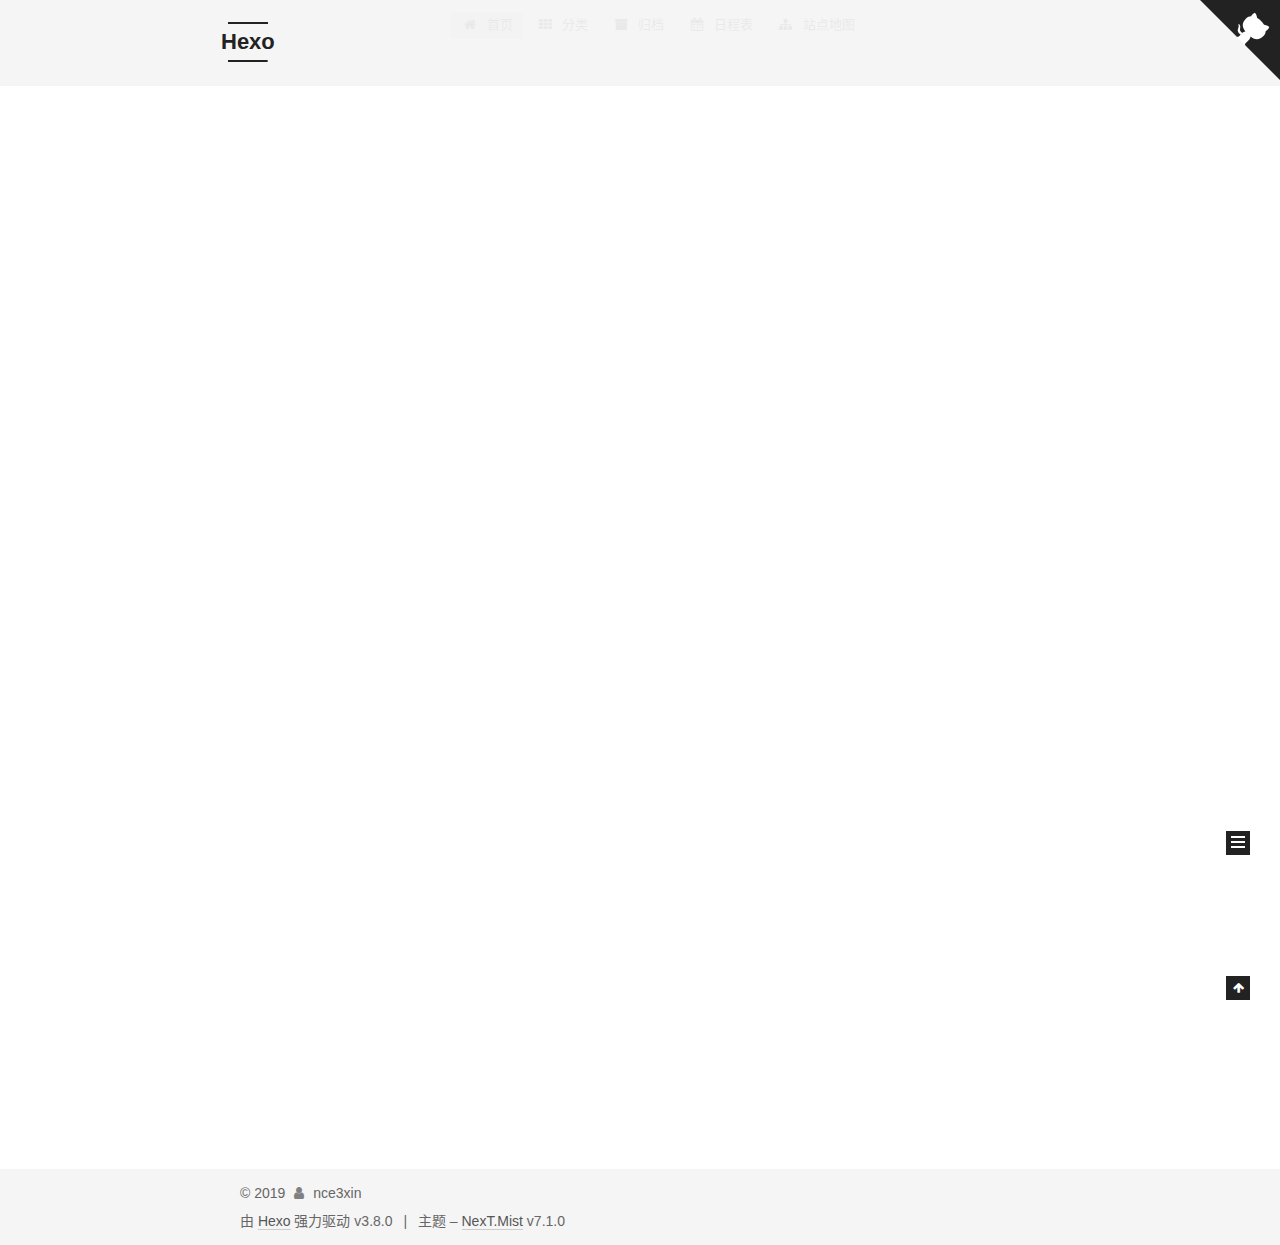
<file: index.html>
<!DOCTYPE html>












  


<html class="theme-next mist use-motion" lang="zh-CN">
<head><meta name="generator" content="Hexo 3.8.0">
  <meta charset="UTF-8">
<meta http-equiv="X-UA-Compatible" content="IE=edge">
<meta name="viewport" content="width=device-width, initial-scale=1, maximum-scale=2">
<meta name="theme-color" content="#222">
























<link rel="stylesheet" href="/lib/font-awesome/css/font-awesome.min.css?v=4.6.2">

<link rel="stylesheet" href="/css/main.css?v=7.1.0">


  <link rel="apple-touch-icon" sizes="180x180" href="/images/apple-touch-icon-next.png?v=7.1.0">


  <link rel="icon" type="image/png" sizes="32x32" href="/images/favicon-32x32-next.png?v=7.1.0">


  <link rel="icon" type="image/png" sizes="16x16" href="/images/favicon-16x16-next.png?v=7.1.0">


  <link rel="mask-icon" href="/images/logo.svg?v=7.1.0" color="#222">







<script id="hexo.configurations">
  var NexT = window.NexT || {};
  var CONFIG = {
    root: '/',
    scheme: 'Mist',
    version: '7.1.0',
    sidebar: {"position":"left","display":"post","offset":12,"onmobile":false,"dimmer":false},
    back2top: true,
    back2top_sidebar: false,
    fancybox: false,
    fastclick: false,
    lazyload: false,
    tabs: true,
    motion: {"enable":true,"async":false,"transition":{"post_block":"fadeIn","post_header":"slideDownIn","post_body":"slideDownIn","coll_header":"slideLeftIn","sidebar":"slideUpIn"}},
    algolia: {
      applicationID: '',
      apiKey: '',
      indexName: '',
      hits: {"per_page":10},
      labels: {"input_placeholder":"Search for Posts","hits_empty":"We didn't find any results for the search: ${query}","hits_stats":"${hits} results found in ${time} ms"}
    }
  };
</script>


  




  <meta property="og:type" content="website">
<meta property="og:title" content="Hexo">
<meta property="og:url" content="http://yoursite.com/index.html">
<meta property="og:site_name" content="Hexo">
<meta property="og:locale" content="zh-CN">
<meta name="twitter:card" content="summary">
<meta name="twitter:title" content="Hexo">





  
  
  <link rel="canonical" href="http://yoursite.com/">



<script id="page.configurations">
  CONFIG.page = {
    sidebar: "",
  };
</script>

  <title>Hexo</title>
  












  <noscript>
  <style>
  .use-motion .motion-element,
  .use-motion .brand,
  .use-motion .menu-item,
  .sidebar-inner,
  .use-motion .post-block,
  .use-motion .pagination,
  .use-motion .comments,
  .use-motion .post-header,
  .use-motion .post-body,
  .use-motion .collection-title { opacity: initial; }

  .use-motion .logo,
  .use-motion .site-title,
  .use-motion .site-subtitle {
    opacity: initial;
    top: initial;
  }

  .use-motion .logo-line-before i { left: initial; }
  .use-motion .logo-line-after i { right: initial; }
  </style>
</noscript>

</head>

<body itemscope itemtype="http://schema.org/WebPage" lang="zh-CN">

  
  
    
  

  <div class="container sidebar-position-left 
  page-home">
    <div class="headband"></div>

    <header id="header" class="header" itemscope itemtype="http://schema.org/WPHeader">
      <div class="header-inner"><div class="site-brand-wrapper">
  <div class="site-meta">
    

    <div class="custom-logo-site-title">
      <a href="/" class="brand" rel="start">
        <span class="logo-line-before"><i></i></span>
        <span class="site-title">Hexo</span>
        <span class="logo-line-after"><i></i></span>
      </a>
    </div>
    
    
  </div>

  <div class="site-nav-toggle">
    <button aria-label="切换导航栏">
      <span class="btn-bar"></span>
      <span class="btn-bar"></span>
      <span class="btn-bar"></span>
    </button>
  </div>
</div>



<nav class="site-nav">
  
    <ul id="menu" class="menu">
      
        
        
        
          
          <li class="menu-item menu-item-home menu-item-active">

    
    
    
      
    

    

    <a href="/" rel="section"><i class="menu-item-icon fa fa-fw fa-home"></i> <br>首页</a>

  </li>
        
        
        
          
          <li class="menu-item menu-item-categories">

    
    
    
      
    

    

    <a href="/categories/" rel="section"><i class="menu-item-icon fa fa-fw fa-th"></i> <br>分类</a>

  </li>
        
        
        
          
          <li class="menu-item menu-item-archives">

    
    
    
      
    

    

    <a href="/archives/" rel="section"><i class="menu-item-icon fa fa-fw fa-archive"></i> <br>归档</a>

  </li>
        
        
        
          
          <li class="menu-item menu-item-schedule">

    
    
    
      
    

    

    <a href="/schedule/" rel="section"><i class="menu-item-icon fa fa-fw fa-calendar"></i> <br>日程表</a>

  </li>
        
        
        
          
          <li class="menu-item menu-item-sitemap">

    
    
    
      
    

    

    <a href="/sitemap.xml" rel="section"><i class="menu-item-icon fa fa-fw fa-sitemap"></i> <br>站点地图</a>

  </li>

      
      
    </ul>
  

  
    

  

  
</nav>



  



</div>
    </header>

    
  
  

  

  <a href="https://github.com/nce3xin" class="github-corner" title="Follow me on GitHub" aria-label="Follow me on GitHub" rel="noopener" target="_blank"><svg width="80" height="80" viewbox="0 0 250 250" aria-hidden="true"><path d="M0,0 L115,115 L130,115 L142,142 L250,250 L250,0 Z"/><path d="M128.3,109.0 C113.8,99.7 119.0,89.6 119.0,89.6 C122.0,82.7 120.5,78.6 120.5,78.6 C119.2,72.0 123.4,76.3 123.4,76.3 C127.3,80.9 125.5,87.3 125.5,87.3 C122.9,97.6 130.6,101.9 134.4,103.2" fill="currentColor" style="transform-origin: 130px 106px;" class="octo-arm"/><path d="M115.0,115.0 C114.9,115.1 118.7,116.5 119.8,115.4 L133.7,101.6 C136.9,99.2 139.9,98.4 142.2,98.6 C133.8,88.0 127.5,74.4 143.8,58.0 C148.5,53.4 154.0,51.2 159.7,51.0 C160.3,49.4 163.2,43.6 171.4,40.1 C171.4,40.1 176.1,42.5 178.8,56.2 C183.1,58.6 187.2,61.8 190.9,65.4 C194.5,69.0 197.7,73.2 200.1,77.6 C213.8,80.2 216.3,84.9 216.3,84.9 C212.7,93.1 206.9,96.0 205.4,96.6 C205.1,102.4 203.0,107.8 198.3,112.5 C181.9,128.9 168.3,122.5 157.7,114.1 C157.9,116.9 156.7,120.9 152.7,124.9 L141.0,136.5 C139.8,137.7 141.6,141.9 141.8,141.8 Z" fill="currentColor" class="octo-body"/></svg></a>



    <main id="main" class="main">
      <div class="main-inner">
        <div class="content-wrap">
          
          <div id="content" class="content">
            
  <section id="posts" class="posts-expand">
    
      

  

  
  
  

  

  <article class="post post-type-normal" itemscope itemtype="http://schema.org/Article">
  
  
  
  <div class="post-block">
    <link itemprop="mainEntityOfPage" href="http://yoursite.com/2019/04/28/hello-world/">

    <span hidden itemprop="author" itemscope itemtype="http://schema.org/Person">
      <meta itemprop="name" content="nce3xin">
      <meta itemprop="description" content>
      <meta itemprop="image" content="/images/avatar.gif">
    </span>

    <span hidden itemprop="publisher" itemscope itemtype="http://schema.org/Organization">
      <meta itemprop="name" content="Hexo">
    </span>

    
      <header class="post-header">

        
        
          <h1 class="post-title" itemprop="name headline">
                
                
                <a href="/2019/04/28/hello-world/" class="post-title-link" itemprop="url">Hello World</a>
              
            
          </h1>
        

        <div class="post-meta">
          <span class="post-time">

            
            
            

            
              <span class="post-meta-item-icon">
                <i class="fa fa-calendar-o"></i>
              </span>
              
                <span class="post-meta-item-text">发表于</span>
              

              
                
              

              <time title="创建时间：2019-04-28 22:24:43" itemprop="dateCreated datePublished" datetime="2019-04-28T22:24:43+08:00">2019-04-28</time>
            

            
          </span>

          

          
            
            
          

          
          

          

          

          

        </div>
      </header>
    

    
    
    
    <div class="post-body" itemprop="articleBody">

      
      

      
        
          
            <p>Welcome to <a href="https://hexo.io/" target="_blank" rel="noopener">Hexo</a>! This is your very first post. Check <a href="https://hexo.io/docs/" target="_blank" rel="noopener">documentation</a> for more info. If you get any problems when using Hexo, you can find the answer in <a href="https://hexo.io/docs/troubleshooting.html" target="_blank" rel="noopener">troubleshooting</a> or you can ask me on <a href="https://github.com/hexojs/hexo/issues" target="_blank" rel="noopener">GitHub</a>.</p>
<h2 id="Quick-Start"><a href="#Quick-Start" class="headerlink" title="Quick Start"></a>Quick Start</h2><h3 id="Create-a-new-post"><a href="#Create-a-new-post" class="headerlink" title="Create a new post"></a>Create a new post</h3><figure class="highlight bash"><table><tr><td class="gutter"><pre><span class="line">1</span><br></pre></td><td class="code"><pre><span class="line">$ hexo new <span class="string">"My New Post"</span></span><br></pre></td></tr></table></figure>
<p>More info: <a href="https://hexo.io/docs/writing.html" target="_blank" rel="noopener">Writing</a></p>
<h3 id="Run-server"><a href="#Run-server" class="headerlink" title="Run server"></a>Run server</h3><figure class="highlight bash"><table><tr><td class="gutter"><pre><span class="line">1</span><br></pre></td><td class="code"><pre><span class="line">$ hexo server</span><br></pre></td></tr></table></figure>
<p>More info: <a href="https://hexo.io/docs/server.html" target="_blank" rel="noopener">Server</a></p>
<h3 id="Generate-static-files"><a href="#Generate-static-files" class="headerlink" title="Generate static files"></a>Generate static files</h3><figure class="highlight bash"><table><tr><td class="gutter"><pre><span class="line">1</span><br></pre></td><td class="code"><pre><span class="line">$ hexo generate</span><br></pre></td></tr></table></figure>
<p>More info: <a href="https://hexo.io/docs/generating.html" target="_blank" rel="noopener">Generating</a></p>
<h3 id="Deploy-to-remote-sites"><a href="#Deploy-to-remote-sites" class="headerlink" title="Deploy to remote sites"></a>Deploy to remote sites</h3><figure class="highlight bash"><table><tr><td class="gutter"><pre><span class="line">1</span><br></pre></td><td class="code"><pre><span class="line">$ hexo deploy</span><br></pre></td></tr></table></figure>
<p>More info: <a href="https://hexo.io/docs/deployment.html" target="_blank" rel="noopener">Deployment</a></p>

          
        
      
    </div>

    

    
    
    

    

    
      
    
    

    

    <footer class="post-footer">
      

      

      

      
      
        <div class="post-eof"></div>
      
    </footer>
  </div>
  
  
  
  </article>


    
  </section>

  


          </div>
          

        </div>
        
          
  
  <div class="sidebar-toggle">
    <div class="sidebar-toggle-line-wrap">
      <span class="sidebar-toggle-line sidebar-toggle-line-first"></span>
      <span class="sidebar-toggle-line sidebar-toggle-line-middle"></span>
      <span class="sidebar-toggle-line sidebar-toggle-line-last"></span>
    </div>
  </div>

  <aside id="sidebar" class="sidebar">
    <div class="sidebar-inner">

      

      

      <div class="site-overview-wrap sidebar-panel sidebar-panel-active">
        <div class="site-overview">
          <div class="site-author motion-element" itemprop="author" itemscope itemtype="http://schema.org/Person">
            
              <p class="site-author-name" itemprop="name">nce3xin</p>
              <div class="site-description motion-element" itemprop="description"></div>
          </div>

          
            <nav class="site-state motion-element">
              
                <div class="site-state-item site-state-posts">
                
                  <a href="/archives/">
                
                    <span class="site-state-item-count">1</span>
                    <span class="site-state-item-name">日志</span>
                  </a>
                </div>
              

              

              
            </nav>
          

          

          

          
            <div class="links-of-author motion-element">
              
                <span class="links-of-author-item">
                  
                  
                    
                  
                  
                    
                  
                  <a href="https://github.com/nce3xin" title="GitHub &rarr; https://github.com/nce3xin" rel="noopener" target="_blank"><i class="fa fa-fw fa-github"></i>GitHub</a>
                </span>
              
                <span class="links-of-author-item">
                  
                  
                    
                  
                  
                    
                  
                  <a href="/zhangx@dsp.ac.cn" title="E-Mail &rarr; zhangx@dsp.ac.cn"><i class="fa fa-fw fa-envelope"></i>E-Mail</a>
                </span>
              
            </div>
          

          

          
          

          
            
          
          

        </div>
      </div>

      

      

    </div>
  </aside>
  


        
      </div>
    </main>

    <footer id="footer" class="footer">
      <div class="footer-inner">
        <div class="copyright">&copy; <span itemprop="copyrightYear">2019</span>
  <span class="with-love" id="animate">
    <i class="fa fa-user"></i>
  </span>
  <span class="author" itemprop="copyrightHolder">nce3xin</span>

  

  
</div>


  <div class="powered-by">由 <a href="https://hexo.io" class="theme-link" rel="noopener" target="_blank">Hexo</a> 强力驱动 v3.8.0</div>



  <span class="post-meta-divider">|</span>



  <div class="theme-info">主题 – <a href="https://theme-next.org" class="theme-link" rel="noopener" target="_blank">NexT.Mist</a> v7.1.0</div>




        








        
      </div>
    </footer>

    
      <div class="back-to-top">
        <i class="fa fa-arrow-up"></i>
        
      </div>
    

    

    

    
  </div>

  

<script>
  if (Object.prototype.toString.call(window.Promise) !== '[object Function]') {
    window.Promise = null;
  }
</script>


























  
  <script src="/lib/jquery/index.js?v=2.1.3"></script>

  
  <script src="/lib/velocity/velocity.min.js?v=1.2.1"></script>

  
  <script src="/lib/velocity/velocity.ui.min.js?v=1.2.1"></script>


  


  <script src="/js/utils.js?v=7.1.0"></script>

  <script src="/js/motion.js?v=7.1.0"></script>



  
  


  <script src="/js/schemes/muse.js?v=7.1.0"></script>




  

  


  <script src="/js/next-boot.js?v=7.1.0"></script>


  

  

  

  



  




  

  

  

  

  

  

  

  

  

  

  

  

  

  

</body>
</html>
</file>
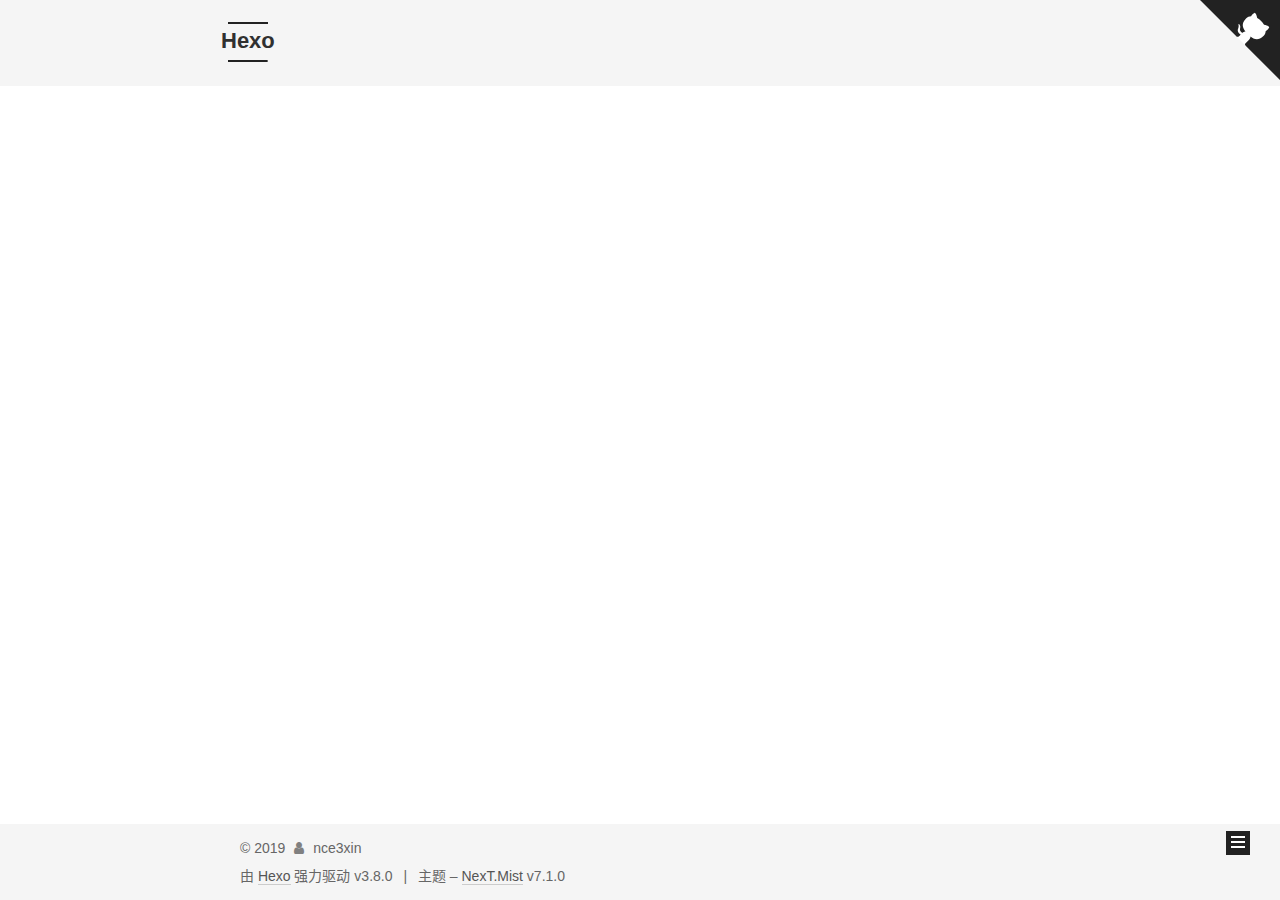
<file: archives/index.html>
<!DOCTYPE html>












  


<html class="theme-next mist use-motion" lang="zh-CN">
<head><meta name="generator" content="Hexo 3.8.0">
  <meta charset="UTF-8">
<meta http-equiv="X-UA-Compatible" content="IE=edge">
<meta name="viewport" content="width=device-width, initial-scale=1, maximum-scale=2">
<meta name="theme-color" content="#222">
























<link rel="stylesheet" href="/lib/font-awesome/css/font-awesome.min.css?v=4.6.2">

<link rel="stylesheet" href="/css/main.css?v=7.1.0">


  <link rel="apple-touch-icon" sizes="180x180" href="/images/apple-touch-icon-next.png?v=7.1.0">


  <link rel="icon" type="image/png" sizes="32x32" href="/images/favicon-32x32-next.png?v=7.1.0">


  <link rel="icon" type="image/png" sizes="16x16" href="/images/favicon-16x16-next.png?v=7.1.0">


  <link rel="mask-icon" href="/images/logo.svg?v=7.1.0" color="#222">







<script id="hexo.configurations">
  var NexT = window.NexT || {};
  var CONFIG = {
    root: '/',
    scheme: 'Mist',
    version: '7.1.0',
    sidebar: {"position":"left","display":"post","offset":12,"onmobile":false,"dimmer":false},
    back2top: true,
    back2top_sidebar: false,
    fancybox: false,
    fastclick: false,
    lazyload: false,
    tabs: true,
    motion: {"enable":true,"async":false,"transition":{"post_block":"fadeIn","post_header":"slideDownIn","post_body":"slideDownIn","coll_header":"slideLeftIn","sidebar":"slideUpIn"}},
    algolia: {
      applicationID: '',
      apiKey: '',
      indexName: '',
      hits: {"per_page":10},
      labels: {"input_placeholder":"Search for Posts","hits_empty":"We didn't find any results for the search: ${query}","hits_stats":"${hits} results found in ${time} ms"}
    }
  };
</script>


  




  <meta property="og:type" content="website">
<meta property="og:title" content="Hexo">
<meta property="og:url" content="http://yoursite.com/archives/index.html">
<meta property="og:site_name" content="Hexo">
<meta property="og:locale" content="zh-CN">
<meta name="twitter:card" content="summary">
<meta name="twitter:title" content="Hexo">





  
  
  <link rel="canonical" href="http://yoursite.com/archives/">



<script id="page.configurations">
  CONFIG.page = {
    sidebar: "",
  };
</script>

  <title>归档 | Hexo</title>
  












  <noscript>
  <style>
  .use-motion .motion-element,
  .use-motion .brand,
  .use-motion .menu-item,
  .sidebar-inner,
  .use-motion .post-block,
  .use-motion .pagination,
  .use-motion .comments,
  .use-motion .post-header,
  .use-motion .post-body,
  .use-motion .collection-title { opacity: initial; }

  .use-motion .logo,
  .use-motion .site-title,
  .use-motion .site-subtitle {
    opacity: initial;
    top: initial;
  }

  .use-motion .logo-line-before i { left: initial; }
  .use-motion .logo-line-after i { right: initial; }
  </style>
</noscript>

</head>

<body itemscope itemtype="http://schema.org/WebPage" lang="zh-CN">

  
  
    
  

  <div class="container sidebar-position-left page-archive">
    <div class="headband"></div>

    <header id="header" class="header" itemscope itemtype="http://schema.org/WPHeader">
      <div class="header-inner"><div class="site-brand-wrapper">
  <div class="site-meta">
    

    <div class="custom-logo-site-title">
      <a href="/" class="brand" rel="start">
        <span class="logo-line-before"><i></i></span>
        <span class="site-title">Hexo</span>
        <span class="logo-line-after"><i></i></span>
      </a>
    </div>
    
    
  </div>

  <div class="site-nav-toggle">
    <button aria-label="切换导航栏">
      <span class="btn-bar"></span>
      <span class="btn-bar"></span>
      <span class="btn-bar"></span>
    </button>
  </div>
</div>



<nav class="site-nav">
  
    <ul id="menu" class="menu">
      
        
        
        
          
          <li class="menu-item menu-item-home">

    
    
    
      
    

    

    <a href="/" rel="section"><i class="menu-item-icon fa fa-fw fa-home"></i> <br>首页</a>

  </li>
        
        
        
          
          <li class="menu-item menu-item-categories">

    
    
    
      
    

    

    <a href="/categories/" rel="section"><i class="menu-item-icon fa fa-fw fa-th"></i> <br>分类</a>

  </li>
        
        
        
          
          <li class="menu-item menu-item-archives menu-item-active">

    
    
    
      
    

    

    <a href="/archives/" rel="section"><i class="menu-item-icon fa fa-fw fa-archive"></i> <br>归档</a>

  </li>
        
        
        
          
          <li class="menu-item menu-item-schedule">

    
    
    
      
    

    

    <a href="/schedule/" rel="section"><i class="menu-item-icon fa fa-fw fa-calendar"></i> <br>日程表</a>

  </li>
        
        
        
          
          <li class="menu-item menu-item-sitemap">

    
    
    
      
    

    

    <a href="/sitemap.xml" rel="section"><i class="menu-item-icon fa fa-fw fa-sitemap"></i> <br>站点地图</a>

  </li>

      
      
    </ul>
  

  
    

    
    
      
      
    
      
      
    
      
      
    
      
      
    
      
      
    
    

  


  

  
</nav>



  



</div>
    </header>

    
  
  

  

  <a href="https://github.com/nce3xin" class="github-corner" title="Follow me on GitHub" aria-label="Follow me on GitHub" rel="noopener" target="_blank"><svg width="80" height="80" viewbox="0 0 250 250" aria-hidden="true"><path d="M0,0 L115,115 L130,115 L142,142 L250,250 L250,0 Z"/><path d="M128.3,109.0 C113.8,99.7 119.0,89.6 119.0,89.6 C122.0,82.7 120.5,78.6 120.5,78.6 C119.2,72.0 123.4,76.3 123.4,76.3 C127.3,80.9 125.5,87.3 125.5,87.3 C122.9,97.6 130.6,101.9 134.4,103.2" fill="currentColor" style="transform-origin: 130px 106px;" class="octo-arm"/><path d="M115.0,115.0 C114.9,115.1 118.7,116.5 119.8,115.4 L133.7,101.6 C136.9,99.2 139.9,98.4 142.2,98.6 C133.8,88.0 127.5,74.4 143.8,58.0 C148.5,53.4 154.0,51.2 159.7,51.0 C160.3,49.4 163.2,43.6 171.4,40.1 C171.4,40.1 176.1,42.5 178.8,56.2 C183.1,58.6 187.2,61.8 190.9,65.4 C194.5,69.0 197.7,73.2 200.1,77.6 C213.8,80.2 216.3,84.9 216.3,84.9 C212.7,93.1 206.9,96.0 205.4,96.6 C205.1,102.4 203.0,107.8 198.3,112.5 C181.9,128.9 168.3,122.5 157.7,114.1 C157.9,116.9 156.7,120.9 152.7,124.9 L141.0,136.5 C139.8,137.7 141.6,141.9 141.8,141.8 Z" fill="currentColor" class="octo-body"/></svg></a>



    <main id="main" class="main">
      <div class="main-inner">
        <div class="content-wrap">
          
          <div id="content" class="content">
            

  
  
  
  <div class="post-block archive">
    <div id="posts" class="posts-collapse">
      <span class="archive-move-on"></span>

      
      <span class="archive-page-counter">
        
        
        
          
        
        嗯..! 目前共计 1 篇日志。 继续努力。
      </span>
      

      

        
        
        

        
          
          <div class="collection-title">
            <h1 class="archive-year" id="archive-year-2019">2019</h1>
          </div>
        
        

        

  <article class="post post-type-normal" itemscope itemtype="http://schema.org/Article">
    <header class="post-header">

      <h2 class="post-title">
        
          <a class="post-title-link" href="/2019/04/28/hello-world/" itemprop="url">
            
              <span itemprop="name">Hello World</span>
            
          </a>
        
      </h2>

      <div class="post-meta">
        <time class="post-time" itemprop="dateCreated" datetime="2019-04-28T22:24:43+08:00" content="2019-04-28">
          04-28
        </time>
      </div>

    </header>
  </article>



      

    </div>
  </div>
  
  
  

  



          </div>
          

        </div>
        
          
  
  <div class="sidebar-toggle">
    <div class="sidebar-toggle-line-wrap">
      <span class="sidebar-toggle-line sidebar-toggle-line-first"></span>
      <span class="sidebar-toggle-line sidebar-toggle-line-middle"></span>
      <span class="sidebar-toggle-line sidebar-toggle-line-last"></span>
    </div>
  </div>

  <aside id="sidebar" class="sidebar">
    <div class="sidebar-inner">

      

      

      <div class="site-overview-wrap sidebar-panel sidebar-panel-active">
        <div class="site-overview">
          <div class="site-author motion-element" itemprop="author" itemscope itemtype="http://schema.org/Person">
            
              <p class="site-author-name" itemprop="name">nce3xin</p>
              <div class="site-description motion-element" itemprop="description"></div>
          </div>

          
            <nav class="site-state motion-element">
              
                <div class="site-state-item site-state-posts">
                
                  <a href="/archives/">
                
                    <span class="site-state-item-count">1</span>
                    <span class="site-state-item-name">日志</span>
                  </a>
                </div>
              

              

              
            </nav>
          

          

          

          
            <div class="links-of-author motion-element">
              
                <span class="links-of-author-item">
                  
                  
                    
                  
                  
                    
                  
                  <a href="https://github.com/nce3xin" title="GitHub &rarr; https://github.com/nce3xin" rel="noopener" target="_blank"><i class="fa fa-fw fa-github"></i>GitHub</a>
                </span>
              
                <span class="links-of-author-item">
                  
                  
                    
                  
                  
                    
                  
                  <a href="/zhangx@dsp.ac.cn" title="E-Mail &rarr; zhangx@dsp.ac.cn"><i class="fa fa-fw fa-envelope"></i>E-Mail</a>
                </span>
              
            </div>
          

          

          
          

          
            
          
          

        </div>
      </div>

      

      

    </div>
  </aside>
  


        
      </div>
    </main>

    <footer id="footer" class="footer">
      <div class="footer-inner">
        <div class="copyright">&copy; <span itemprop="copyrightYear">2019</span>
  <span class="with-love" id="animate">
    <i class="fa fa-user"></i>
  </span>
  <span class="author" itemprop="copyrightHolder">nce3xin</span>

  

  
</div>


  <div class="powered-by">由 <a href="https://hexo.io" class="theme-link" rel="noopener" target="_blank">Hexo</a> 强力驱动 v3.8.0</div>



  <span class="post-meta-divider">|</span>



  <div class="theme-info">主题 – <a href="https://theme-next.org" class="theme-link" rel="noopener" target="_blank">NexT.Mist</a> v7.1.0</div>




        








        
      </div>
    </footer>

    
      <div class="back-to-top">
        <i class="fa fa-arrow-up"></i>
        
      </div>
    

    

    

    
  </div>

  

<script>
  if (Object.prototype.toString.call(window.Promise) !== '[object Function]') {
    window.Promise = null;
  }
</script>


























  
  <script src="/lib/jquery/index.js?v=2.1.3"></script>

  
  <script src="/lib/velocity/velocity.min.js?v=1.2.1"></script>

  
  <script src="/lib/velocity/velocity.ui.min.js?v=1.2.1"></script>


  


  <script src="/js/utils.js?v=7.1.0"></script>

  <script src="/js/motion.js?v=7.1.0"></script>



  
  


  <script src="/js/schemes/muse.js?v=7.1.0"></script>




  

  


  <script src="/js/next-boot.js?v=7.1.0"></script>


  

  

  

  



  




  

  

  

  

  

  

  

  

  

  

  

  

  

  

</body>
</html>
</file>
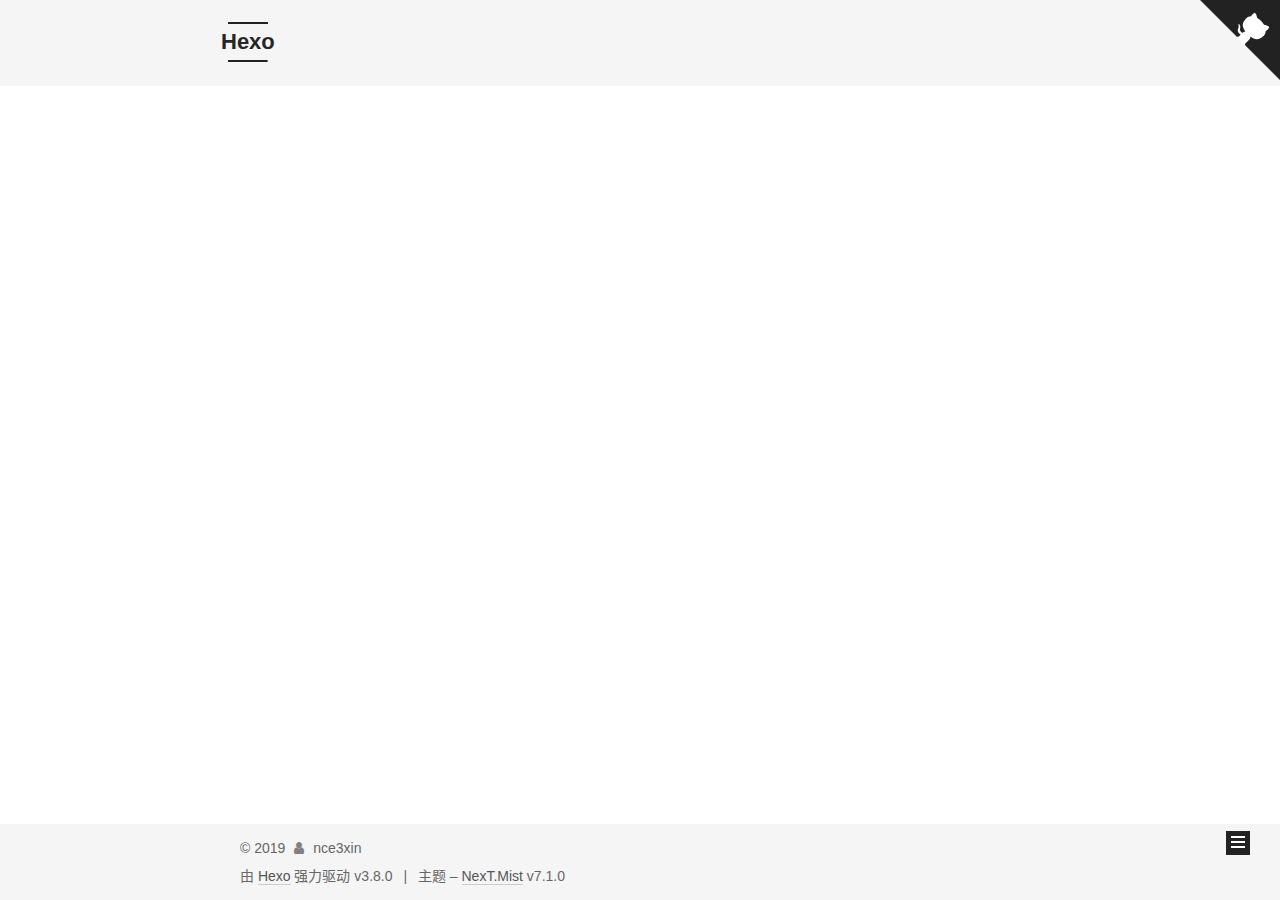
<file: archives/2019/index.html>
<!DOCTYPE html>












  


<html class="theme-next mist use-motion" lang="zh-CN">
<head><meta name="generator" content="Hexo 3.8.0">
  <meta charset="UTF-8">
<meta http-equiv="X-UA-Compatible" content="IE=edge">
<meta name="viewport" content="width=device-width, initial-scale=1, maximum-scale=2">
<meta name="theme-color" content="#222">
























<link rel="stylesheet" href="/lib/font-awesome/css/font-awesome.min.css?v=4.6.2">

<link rel="stylesheet" href="/css/main.css?v=7.1.0">


  <link rel="apple-touch-icon" sizes="180x180" href="/images/apple-touch-icon-next.png?v=7.1.0">


  <link rel="icon" type="image/png" sizes="32x32" href="/images/favicon-32x32-next.png?v=7.1.0">


  <link rel="icon" type="image/png" sizes="16x16" href="/images/favicon-16x16-next.png?v=7.1.0">


  <link rel="mask-icon" href="/images/logo.svg?v=7.1.0" color="#222">







<script id="hexo.configurations">
  var NexT = window.NexT || {};
  var CONFIG = {
    root: '/',
    scheme: 'Mist',
    version: '7.1.0',
    sidebar: {"position":"left","display":"post","offset":12,"onmobile":false,"dimmer":false},
    back2top: true,
    back2top_sidebar: false,
    fancybox: false,
    fastclick: false,
    lazyload: false,
    tabs: true,
    motion: {"enable":true,"async":false,"transition":{"post_block":"fadeIn","post_header":"slideDownIn","post_body":"slideDownIn","coll_header":"slideLeftIn","sidebar":"slideUpIn"}},
    algolia: {
      applicationID: '',
      apiKey: '',
      indexName: '',
      hits: {"per_page":10},
      labels: {"input_placeholder":"Search for Posts","hits_empty":"We didn't find any results for the search: ${query}","hits_stats":"${hits} results found in ${time} ms"}
    }
  };
</script>


  




  <meta property="og:type" content="website">
<meta property="og:title" content="Hexo">
<meta property="og:url" content="http://yoursite.com/archives/2019/index.html">
<meta property="og:site_name" content="Hexo">
<meta property="og:locale" content="zh-CN">
<meta name="twitter:card" content="summary">
<meta name="twitter:title" content="Hexo">





  
  
  <link rel="canonical" href="http://yoursite.com/archives/2019/">



<script id="page.configurations">
  CONFIG.page = {
    sidebar: "",
  };
</script>

  <title>归档 | Hexo</title>
  












  <noscript>
  <style>
  .use-motion .motion-element,
  .use-motion .brand,
  .use-motion .menu-item,
  .sidebar-inner,
  .use-motion .post-block,
  .use-motion .pagination,
  .use-motion .comments,
  .use-motion .post-header,
  .use-motion .post-body,
  .use-motion .collection-title { opacity: initial; }

  .use-motion .logo,
  .use-motion .site-title,
  .use-motion .site-subtitle {
    opacity: initial;
    top: initial;
  }

  .use-motion .logo-line-before i { left: initial; }
  .use-motion .logo-line-after i { right: initial; }
  </style>
</noscript>

</head>

<body itemscope itemtype="http://schema.org/WebPage" lang="zh-CN">

  
  
    
  

  <div class="container sidebar-position-left page-archive">
    <div class="headband"></div>

    <header id="header" class="header" itemscope itemtype="http://schema.org/WPHeader">
      <div class="header-inner"><div class="site-brand-wrapper">
  <div class="site-meta">
    

    <div class="custom-logo-site-title">
      <a href="/" class="brand" rel="start">
        <span class="logo-line-before"><i></i></span>
        <span class="site-title">Hexo</span>
        <span class="logo-line-after"><i></i></span>
      </a>
    </div>
    
    
  </div>

  <div class="site-nav-toggle">
    <button aria-label="切换导航栏">
      <span class="btn-bar"></span>
      <span class="btn-bar"></span>
      <span class="btn-bar"></span>
    </button>
  </div>
</div>



<nav class="site-nav">
  
    <ul id="menu" class="menu">
      
        
        
        
          
          <li class="menu-item menu-item-home">

    
    
    
      
    

    

    <a href="/" rel="section"><i class="menu-item-icon fa fa-fw fa-home"></i> <br>首页</a>

  </li>
        
        
        
          
          <li class="menu-item menu-item-categories">

    
    
    
      
    

    

    <a href="/categories/" rel="section"><i class="menu-item-icon fa fa-fw fa-th"></i> <br>分类</a>

  </li>
        
        
        
          
          <li class="menu-item menu-item-archives menu-item-active">

    
    
    
      
    

    

    <a href="/archives/" rel="section"><i class="menu-item-icon fa fa-fw fa-archive"></i> <br>归档</a>

  </li>
        
        
        
          
          <li class="menu-item menu-item-schedule">

    
    
    
      
    

    

    <a href="/schedule/" rel="section"><i class="menu-item-icon fa fa-fw fa-calendar"></i> <br>日程表</a>

  </li>
        
        
        
          
          <li class="menu-item menu-item-sitemap">

    
    
    
      
    

    

    <a href="/sitemap.xml" rel="section"><i class="menu-item-icon fa fa-fw fa-sitemap"></i> <br>站点地图</a>

  </li>

      
      
    </ul>
  

  
    

    
    
      
      
    
      
      
    
      
      
    
      
      
    
      
      
    
    

  


  

  
</nav>



  



</div>
    </header>

    
  
  

  

  <a href="https://github.com/nce3xin" class="github-corner" title="Follow me on GitHub" aria-label="Follow me on GitHub" rel="noopener" target="_blank"><svg width="80" height="80" viewbox="0 0 250 250" aria-hidden="true"><path d="M0,0 L115,115 L130,115 L142,142 L250,250 L250,0 Z"/><path d="M128.3,109.0 C113.8,99.7 119.0,89.6 119.0,89.6 C122.0,82.7 120.5,78.6 120.5,78.6 C119.2,72.0 123.4,76.3 123.4,76.3 C127.3,80.9 125.5,87.3 125.5,87.3 C122.9,97.6 130.6,101.9 134.4,103.2" fill="currentColor" style="transform-origin: 130px 106px;" class="octo-arm"/><path d="M115.0,115.0 C114.9,115.1 118.7,116.5 119.8,115.4 L133.7,101.6 C136.9,99.2 139.9,98.4 142.2,98.6 C133.8,88.0 127.5,74.4 143.8,58.0 C148.5,53.4 154.0,51.2 159.7,51.0 C160.3,49.4 163.2,43.6 171.4,40.1 C171.4,40.1 176.1,42.5 178.8,56.2 C183.1,58.6 187.2,61.8 190.9,65.4 C194.5,69.0 197.7,73.2 200.1,77.6 C213.8,80.2 216.3,84.9 216.3,84.9 C212.7,93.1 206.9,96.0 205.4,96.6 C205.1,102.4 203.0,107.8 198.3,112.5 C181.9,128.9 168.3,122.5 157.7,114.1 C157.9,116.9 156.7,120.9 152.7,124.9 L141.0,136.5 C139.8,137.7 141.6,141.9 141.8,141.8 Z" fill="currentColor" class="octo-body"/></svg></a>



    <main id="main" class="main">
      <div class="main-inner">
        <div class="content-wrap">
          
          <div id="content" class="content">
            

  
  
  
  <div class="post-block archive">
    <div id="posts" class="posts-collapse">
      <span class="archive-move-on"></span>

      
      <span class="archive-page-counter">
        
        
        
          
        
        嗯..! 目前共计 1 篇日志。 继续努力。
      </span>
      

      

        
        
        

        
          
          <div class="collection-title">
            <h1 class="archive-year" id="archive-year-2019">2019</h1>
          </div>
        
        

        

  <article class="post post-type-normal" itemscope itemtype="http://schema.org/Article">
    <header class="post-header">

      <h2 class="post-title">
        
          <a class="post-title-link" href="/2019/04/28/hello-world/" itemprop="url">
            
              <span itemprop="name">Hello World</span>
            
          </a>
        
      </h2>

      <div class="post-meta">
        <time class="post-time" itemprop="dateCreated" datetime="2019-04-28T22:24:43+08:00" content="2019-04-28">
          04-28
        </time>
      </div>

    </header>
  </article>



      

    </div>
  </div>
  
  
  

  



          </div>
          

        </div>
        
          
  
  <div class="sidebar-toggle">
    <div class="sidebar-toggle-line-wrap">
      <span class="sidebar-toggle-line sidebar-toggle-line-first"></span>
      <span class="sidebar-toggle-line sidebar-toggle-line-middle"></span>
      <span class="sidebar-toggle-line sidebar-toggle-line-last"></span>
    </div>
  </div>

  <aside id="sidebar" class="sidebar">
    <div class="sidebar-inner">

      

      

      <div class="site-overview-wrap sidebar-panel sidebar-panel-active">
        <div class="site-overview">
          <div class="site-author motion-element" itemprop="author" itemscope itemtype="http://schema.org/Person">
            
              <p class="site-author-name" itemprop="name">nce3xin</p>
              <div class="site-description motion-element" itemprop="description"></div>
          </div>

          
            <nav class="site-state motion-element">
              
                <div class="site-state-item site-state-posts">
                
                  <a href="/archives/">
                
                    <span class="site-state-item-count">1</span>
                    <span class="site-state-item-name">日志</span>
                  </a>
                </div>
              

              

              
            </nav>
          

          

          

          
            <div class="links-of-author motion-element">
              
                <span class="links-of-author-item">
                  
                  
                    
                  
                  
                    
                  
                  <a href="https://github.com/nce3xin" title="GitHub &rarr; https://github.com/nce3xin" rel="noopener" target="_blank"><i class="fa fa-fw fa-github"></i>GitHub</a>
                </span>
              
                <span class="links-of-author-item">
                  
                  
                    
                  
                  
                    
                  
                  <a href="/zhangx@dsp.ac.cn" title="E-Mail &rarr; zhangx@dsp.ac.cn"><i class="fa fa-fw fa-envelope"></i>E-Mail</a>
                </span>
              
            </div>
          

          

          
          

          
            
          
          

        </div>
      </div>

      

      

    </div>
  </aside>
  


        
      </div>
    </main>

    <footer id="footer" class="footer">
      <div class="footer-inner">
        <div class="copyright">&copy; <span itemprop="copyrightYear">2019</span>
  <span class="with-love" id="animate">
    <i class="fa fa-user"></i>
  </span>
  <span class="author" itemprop="copyrightHolder">nce3xin</span>

  

  
</div>


  <div class="powered-by">由 <a href="https://hexo.io" class="theme-link" rel="noopener" target="_blank">Hexo</a> 强力驱动 v3.8.0</div>



  <span class="post-meta-divider">|</span>



  <div class="theme-info">主题 – <a href="https://theme-next.org" class="theme-link" rel="noopener" target="_blank">NexT.Mist</a> v7.1.0</div>




        








        
      </div>
    </footer>

    
      <div class="back-to-top">
        <i class="fa fa-arrow-up"></i>
        
      </div>
    

    

    

    
  </div>

  

<script>
  if (Object.prototype.toString.call(window.Promise) !== '[object Function]') {
    window.Promise = null;
  }
</script>


























  
  <script src="/lib/jquery/index.js?v=2.1.3"></script>

  
  <script src="/lib/velocity/velocity.min.js?v=1.2.1"></script>

  
  <script src="/lib/velocity/velocity.ui.min.js?v=1.2.1"></script>


  


  <script src="/js/utils.js?v=7.1.0"></script>

  <script src="/js/motion.js?v=7.1.0"></script>



  
  


  <script src="/js/schemes/muse.js?v=7.1.0"></script>




  

  


  <script src="/js/next-boot.js?v=7.1.0"></script>


  

  

  

  



  




  

  

  

  

  

  

  

  

  

  

  

  

  

  

</body>
</html>
</file>
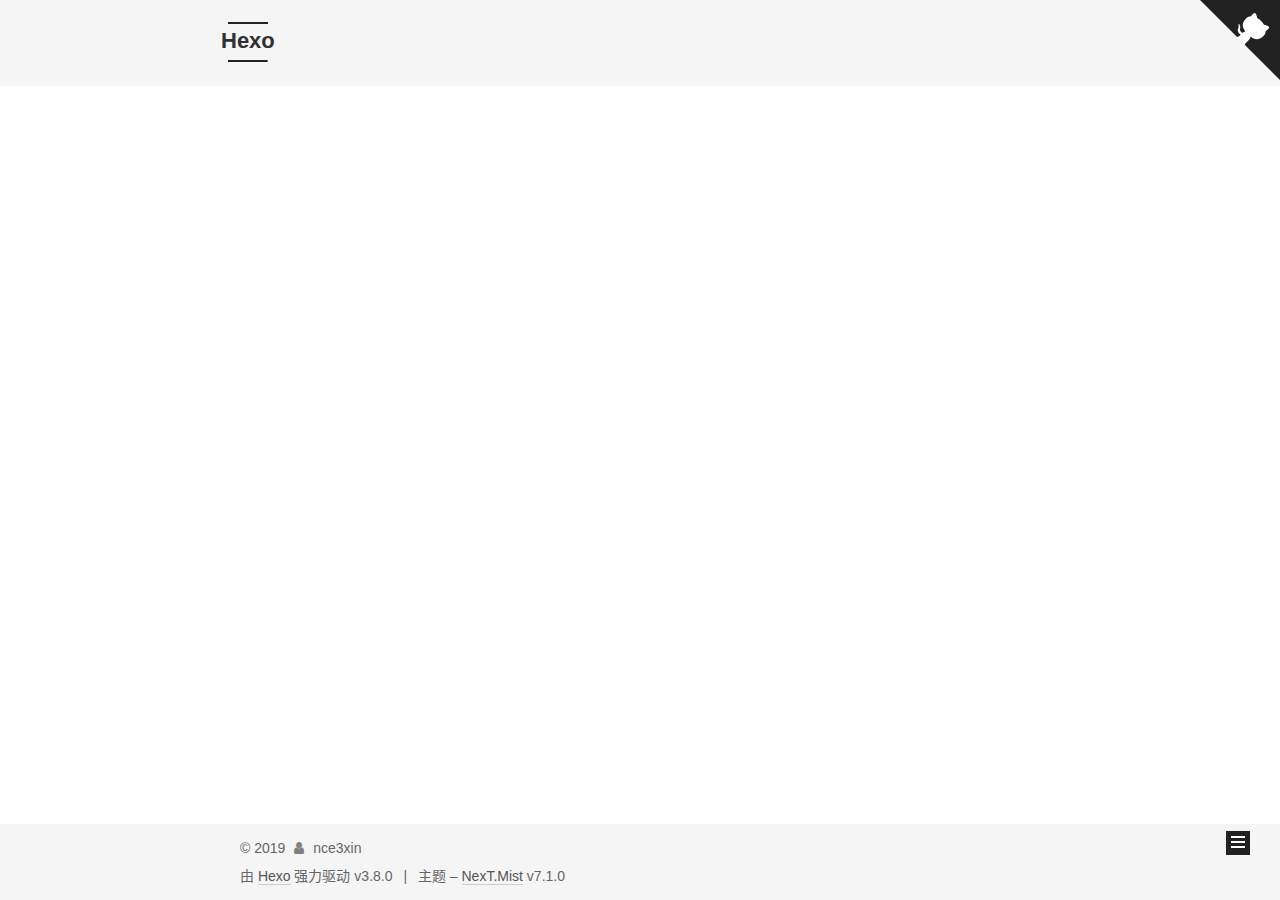
<file: archives/2019/04/index.html>
<!DOCTYPE html>












  


<html class="theme-next mist use-motion" lang="zh-CN">
<head><meta name="generator" content="Hexo 3.8.0">
  <meta charset="UTF-8">
<meta http-equiv="X-UA-Compatible" content="IE=edge">
<meta name="viewport" content="width=device-width, initial-scale=1, maximum-scale=2">
<meta name="theme-color" content="#222">
























<link rel="stylesheet" href="/lib/font-awesome/css/font-awesome.min.css?v=4.6.2">

<link rel="stylesheet" href="/css/main.css?v=7.1.0">


  <link rel="apple-touch-icon" sizes="180x180" href="/images/apple-touch-icon-next.png?v=7.1.0">


  <link rel="icon" type="image/png" sizes="32x32" href="/images/favicon-32x32-next.png?v=7.1.0">


  <link rel="icon" type="image/png" sizes="16x16" href="/images/favicon-16x16-next.png?v=7.1.0">


  <link rel="mask-icon" href="/images/logo.svg?v=7.1.0" color="#222">







<script id="hexo.configurations">
  var NexT = window.NexT || {};
  var CONFIG = {
    root: '/',
    scheme: 'Mist',
    version: '7.1.0',
    sidebar: {"position":"left","display":"post","offset":12,"onmobile":false,"dimmer":false},
    back2top: true,
    back2top_sidebar: false,
    fancybox: false,
    fastclick: false,
    lazyload: false,
    tabs: true,
    motion: {"enable":true,"async":false,"transition":{"post_block":"fadeIn","post_header":"slideDownIn","post_body":"slideDownIn","coll_header":"slideLeftIn","sidebar":"slideUpIn"}},
    algolia: {
      applicationID: '',
      apiKey: '',
      indexName: '',
      hits: {"per_page":10},
      labels: {"input_placeholder":"Search for Posts","hits_empty":"We didn't find any results for the search: ${query}","hits_stats":"${hits} results found in ${time} ms"}
    }
  };
</script>


  




  <meta property="og:type" content="website">
<meta property="og:title" content="Hexo">
<meta property="og:url" content="http://yoursite.com/archives/2019/04/index.html">
<meta property="og:site_name" content="Hexo">
<meta property="og:locale" content="zh-CN">
<meta name="twitter:card" content="summary">
<meta name="twitter:title" content="Hexo">





  
  
  <link rel="canonical" href="http://yoursite.com/archives/2019/04/">



<script id="page.configurations">
  CONFIG.page = {
    sidebar: "",
  };
</script>

  <title>归档 | Hexo</title>
  












  <noscript>
  <style>
  .use-motion .motion-element,
  .use-motion .brand,
  .use-motion .menu-item,
  .sidebar-inner,
  .use-motion .post-block,
  .use-motion .pagination,
  .use-motion .comments,
  .use-motion .post-header,
  .use-motion .post-body,
  .use-motion .collection-title { opacity: initial; }

  .use-motion .logo,
  .use-motion .site-title,
  .use-motion .site-subtitle {
    opacity: initial;
    top: initial;
  }

  .use-motion .logo-line-before i { left: initial; }
  .use-motion .logo-line-after i { right: initial; }
  </style>
</noscript>

</head>

<body itemscope itemtype="http://schema.org/WebPage" lang="zh-CN">

  
  
    
  

  <div class="container sidebar-position-left page-archive">
    <div class="headband"></div>

    <header id="header" class="header" itemscope itemtype="http://schema.org/WPHeader">
      <div class="header-inner"><div class="site-brand-wrapper">
  <div class="site-meta">
    

    <div class="custom-logo-site-title">
      <a href="/" class="brand" rel="start">
        <span class="logo-line-before"><i></i></span>
        <span class="site-title">Hexo</span>
        <span class="logo-line-after"><i></i></span>
      </a>
    </div>
    
    
  </div>

  <div class="site-nav-toggle">
    <button aria-label="切换导航栏">
      <span class="btn-bar"></span>
      <span class="btn-bar"></span>
      <span class="btn-bar"></span>
    </button>
  </div>
</div>



<nav class="site-nav">
  
    <ul id="menu" class="menu">
      
        
        
        
          
          <li class="menu-item menu-item-home">

    
    
    
      
    

    

    <a href="/" rel="section"><i class="menu-item-icon fa fa-fw fa-home"></i> <br>首页</a>

  </li>
        
        
        
          
          <li class="menu-item menu-item-categories">

    
    
    
      
    

    

    <a href="/categories/" rel="section"><i class="menu-item-icon fa fa-fw fa-th"></i> <br>分类</a>

  </li>
        
        
        
          
          <li class="menu-item menu-item-archives menu-item-active">

    
    
    
      
    

    

    <a href="/archives/" rel="section"><i class="menu-item-icon fa fa-fw fa-archive"></i> <br>归档</a>

  </li>
        
        
        
          
          <li class="menu-item menu-item-schedule">

    
    
    
      
    

    

    <a href="/schedule/" rel="section"><i class="menu-item-icon fa fa-fw fa-calendar"></i> <br>日程表</a>

  </li>
        
        
        
          
          <li class="menu-item menu-item-sitemap">

    
    
    
      
    

    

    <a href="/sitemap.xml" rel="section"><i class="menu-item-icon fa fa-fw fa-sitemap"></i> <br>站点地图</a>

  </li>

      
      
    </ul>
  

  
    

    
    
      
      
    
      
      
    
      
      
    
      
      
    
      
      
    
    

  


  

  
</nav>



  



</div>
    </header>

    
  
  

  

  <a href="https://github.com/nce3xin" class="github-corner" title="Follow me on GitHub" aria-label="Follow me on GitHub" rel="noopener" target="_blank"><svg width="80" height="80" viewbox="0 0 250 250" aria-hidden="true"><path d="M0,0 L115,115 L130,115 L142,142 L250,250 L250,0 Z"/><path d="M128.3,109.0 C113.8,99.7 119.0,89.6 119.0,89.6 C122.0,82.7 120.5,78.6 120.5,78.6 C119.2,72.0 123.4,76.3 123.4,76.3 C127.3,80.9 125.5,87.3 125.5,87.3 C122.9,97.6 130.6,101.9 134.4,103.2" fill="currentColor" style="transform-origin: 130px 106px;" class="octo-arm"/><path d="M115.0,115.0 C114.9,115.1 118.7,116.5 119.8,115.4 L133.7,101.6 C136.9,99.2 139.9,98.4 142.2,98.6 C133.8,88.0 127.5,74.4 143.8,58.0 C148.5,53.4 154.0,51.2 159.7,51.0 C160.3,49.4 163.2,43.6 171.4,40.1 C171.4,40.1 176.1,42.5 178.8,56.2 C183.1,58.6 187.2,61.8 190.9,65.4 C194.5,69.0 197.7,73.2 200.1,77.6 C213.8,80.2 216.3,84.9 216.3,84.9 C212.7,93.1 206.9,96.0 205.4,96.6 C205.1,102.4 203.0,107.8 198.3,112.5 C181.9,128.9 168.3,122.5 157.7,114.1 C157.9,116.9 156.7,120.9 152.7,124.9 L141.0,136.5 C139.8,137.7 141.6,141.9 141.8,141.8 Z" fill="currentColor" class="octo-body"/></svg></a>



    <main id="main" class="main">
      <div class="main-inner">
        <div class="content-wrap">
          
          <div id="content" class="content">
            

  
  
  
  <div class="post-block archive">
    <div id="posts" class="posts-collapse">
      <span class="archive-move-on"></span>

      
      <span class="archive-page-counter">
        
        
        
          
        
        嗯..! 目前共计 1 篇日志。 继续努力。
      </span>
      

      

        
        
        

        
          
          <div class="collection-title">
            <h1 class="archive-year" id="archive-year-2019">2019</h1>
          </div>
        
        

        

  <article class="post post-type-normal" itemscope itemtype="http://schema.org/Article">
    <header class="post-header">

      <h2 class="post-title">
        
          <a class="post-title-link" href="/2019/04/28/hello-world/" itemprop="url">
            
              <span itemprop="name">Hello World</span>
            
          </a>
        
      </h2>

      <div class="post-meta">
        <time class="post-time" itemprop="dateCreated" datetime="2019-04-28T22:24:43+08:00" content="2019-04-28">
          04-28
        </time>
      </div>

    </header>
  </article>



      

    </div>
  </div>
  
  
  

  



          </div>
          

        </div>
        
          
  
  <div class="sidebar-toggle">
    <div class="sidebar-toggle-line-wrap">
      <span class="sidebar-toggle-line sidebar-toggle-line-first"></span>
      <span class="sidebar-toggle-line sidebar-toggle-line-middle"></span>
      <span class="sidebar-toggle-line sidebar-toggle-line-last"></span>
    </div>
  </div>

  <aside id="sidebar" class="sidebar">
    <div class="sidebar-inner">

      

      

      <div class="site-overview-wrap sidebar-panel sidebar-panel-active">
        <div class="site-overview">
          <div class="site-author motion-element" itemprop="author" itemscope itemtype="http://schema.org/Person">
            
              <p class="site-author-name" itemprop="name">nce3xin</p>
              <div class="site-description motion-element" itemprop="description"></div>
          </div>

          
            <nav class="site-state motion-element">
              
                <div class="site-state-item site-state-posts">
                
                  <a href="/archives/">
                
                    <span class="site-state-item-count">1</span>
                    <span class="site-state-item-name">日志</span>
                  </a>
                </div>
              

              

              
            </nav>
          

          

          

          
            <div class="links-of-author motion-element">
              
                <span class="links-of-author-item">
                  
                  
                    
                  
                  
                    
                  
                  <a href="https://github.com/nce3xin" title="GitHub &rarr; https://github.com/nce3xin" rel="noopener" target="_blank"><i class="fa fa-fw fa-github"></i>GitHub</a>
                </span>
              
                <span class="links-of-author-item">
                  
                  
                    
                  
                  
                    
                  
                  <a href="/zhangx@dsp.ac.cn" title="E-Mail &rarr; zhangx@dsp.ac.cn"><i class="fa fa-fw fa-envelope"></i>E-Mail</a>
                </span>
              
            </div>
          

          

          
          

          
            
          
          

        </div>
      </div>

      

      

    </div>
  </aside>
  


        
      </div>
    </main>

    <footer id="footer" class="footer">
      <div class="footer-inner">
        <div class="copyright">&copy; <span itemprop="copyrightYear">2019</span>
  <span class="with-love" id="animate">
    <i class="fa fa-user"></i>
  </span>
  <span class="author" itemprop="copyrightHolder">nce3xin</span>

  

  
</div>


  <div class="powered-by">由 <a href="https://hexo.io" class="theme-link" rel="noopener" target="_blank">Hexo</a> 强力驱动 v3.8.0</div>



  <span class="post-meta-divider">|</span>



  <div class="theme-info">主题 – <a href="https://theme-next.org" class="theme-link" rel="noopener" target="_blank">NexT.Mist</a> v7.1.0</div>




        








        
      </div>
    </footer>

    
      <div class="back-to-top">
        <i class="fa fa-arrow-up"></i>
        
      </div>
    

    

    

    
  </div>

  

<script>
  if (Object.prototype.toString.call(window.Promise) !== '[object Function]') {
    window.Promise = null;
  }
</script>


























  
  <script src="/lib/jquery/index.js?v=2.1.3"></script>

  
  <script src="/lib/velocity/velocity.min.js?v=1.2.1"></script>

  
  <script src="/lib/velocity/velocity.ui.min.js?v=1.2.1"></script>


  


  <script src="/js/utils.js?v=7.1.0"></script>

  <script src="/js/motion.js?v=7.1.0"></script>



  
  


  <script src="/js/schemes/muse.js?v=7.1.0"></script>




  

  


  <script src="/js/next-boot.js?v=7.1.0"></script>


  

  

  

  



  




  

  

  

  

  

  

  

  

  

  

  

  

  

  

</body>
</html>
</file>
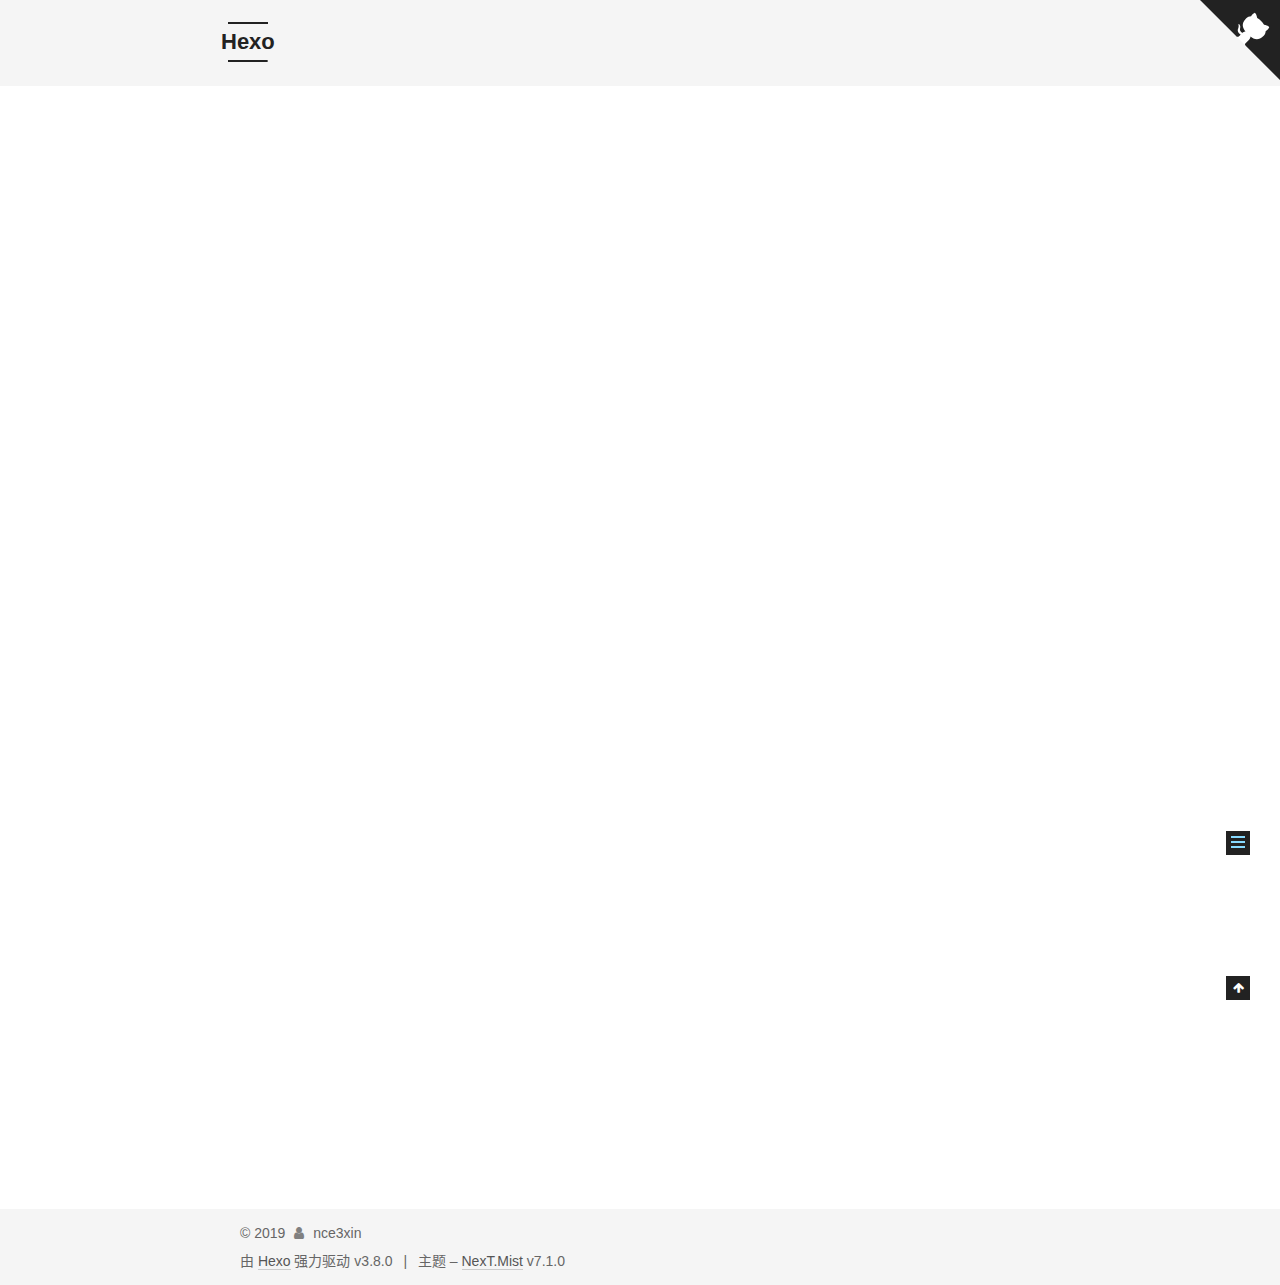
<file: 2019/04/28/hello-world/index.html>
<!DOCTYPE html>












  


<html class="theme-next mist use-motion" lang="zh-CN">
<head><meta name="generator" content="Hexo 3.8.0">
  <meta charset="UTF-8">
<meta http-equiv="X-UA-Compatible" content="IE=edge">
<meta name="viewport" content="width=device-width, initial-scale=1, maximum-scale=2">
<meta name="theme-color" content="#222">
























<link rel="stylesheet" href="/lib/font-awesome/css/font-awesome.min.css?v=4.6.2">

<link rel="stylesheet" href="/css/main.css?v=7.1.0">


  <link rel="apple-touch-icon" sizes="180x180" href="/images/apple-touch-icon-next.png?v=7.1.0">


  <link rel="icon" type="image/png" sizes="32x32" href="/images/favicon-32x32-next.png?v=7.1.0">


  <link rel="icon" type="image/png" sizes="16x16" href="/images/favicon-16x16-next.png?v=7.1.0">


  <link rel="mask-icon" href="/images/logo.svg?v=7.1.0" color="#222">







<script id="hexo.configurations">
  var NexT = window.NexT || {};
  var CONFIG = {
    root: '/',
    scheme: 'Mist',
    version: '7.1.0',
    sidebar: {"position":"left","display":"post","offset":12,"onmobile":false,"dimmer":false},
    back2top: true,
    back2top_sidebar: false,
    fancybox: false,
    fastclick: false,
    lazyload: false,
    tabs: true,
    motion: {"enable":true,"async":false,"transition":{"post_block":"fadeIn","post_header":"slideDownIn","post_body":"slideDownIn","coll_header":"slideLeftIn","sidebar":"slideUpIn"}},
    algolia: {
      applicationID: '',
      apiKey: '',
      indexName: '',
      hits: {"per_page":10},
      labels: {"input_placeholder":"Search for Posts","hits_empty":"We didn't find any results for the search: ${query}","hits_stats":"${hits} results found in ${time} ms"}
    }
  };
</script>


  




  <meta name="description" content="Welcome to Hexo! This is your very first post. Check documentation for more info. If you get any problems when using Hexo, you can find the answer in troubleshooting or you can ask me on GitHub. Quick">
<meta property="og:type" content="article">
<meta property="og:title" content="Hello World">
<meta property="og:url" content="http://yoursite.com/2019/04/28/hello-world/index.html">
<meta property="og:site_name" content="Hexo">
<meta property="og:description" content="Welcome to Hexo! This is your very first post. Check documentation for more info. If you get any problems when using Hexo, you can find the answer in troubleshooting or you can ask me on GitHub. Quick">
<meta property="og:locale" content="zh-CN">
<meta property="og:updated_time" content="2019-04-28T14:24:43.194Z">
<meta name="twitter:card" content="summary">
<meta name="twitter:title" content="Hello World">
<meta name="twitter:description" content="Welcome to Hexo! This is your very first post. Check documentation for more info. If you get any problems when using Hexo, you can find the answer in troubleshooting or you can ask me on GitHub. Quick">





  
  
  <link rel="canonical" href="http://yoursite.com/2019/04/28/hello-world/">



<script id="page.configurations">
  CONFIG.page = {
    sidebar: "",
  };
</script>

  <title>Hello World | Hexo</title>
  












  <noscript>
  <style>
  .use-motion .motion-element,
  .use-motion .brand,
  .use-motion .menu-item,
  .sidebar-inner,
  .use-motion .post-block,
  .use-motion .pagination,
  .use-motion .comments,
  .use-motion .post-header,
  .use-motion .post-body,
  .use-motion .collection-title { opacity: initial; }

  .use-motion .logo,
  .use-motion .site-title,
  .use-motion .site-subtitle {
    opacity: initial;
    top: initial;
  }

  .use-motion .logo-line-before i { left: initial; }
  .use-motion .logo-line-after i { right: initial; }
  </style>
</noscript>

</head>

<body itemscope itemtype="http://schema.org/WebPage" lang="zh-CN">

  
  
    
  

  <div class="container sidebar-position-left page-post-detail">
    <div class="headband"></div>

    <header id="header" class="header" itemscope itemtype="http://schema.org/WPHeader">
      <div class="header-inner"><div class="site-brand-wrapper">
  <div class="site-meta">
    

    <div class="custom-logo-site-title">
      <a href="/" class="brand" rel="start">
        <span class="logo-line-before"><i></i></span>
        <span class="site-title">Hexo</span>
        <span class="logo-line-after"><i></i></span>
      </a>
    </div>
    
    
  </div>

  <div class="site-nav-toggle">
    <button aria-label="切换导航栏">
      <span class="btn-bar"></span>
      <span class="btn-bar"></span>
      <span class="btn-bar"></span>
    </button>
  </div>
</div>



<nav class="site-nav">
  
    <ul id="menu" class="menu">
      
        
        
        
          
          <li class="menu-item menu-item-home">

    
    
    
      
    

    

    <a href="/" rel="section"><i class="menu-item-icon fa fa-fw fa-home"></i> <br>首页</a>

  </li>
        
        
        
          
          <li class="menu-item menu-item-categories">

    
    
    
      
    

    

    <a href="/categories/" rel="section"><i class="menu-item-icon fa fa-fw fa-th"></i> <br>分类</a>

  </li>
        
        
        
          
          <li class="menu-item menu-item-archives">

    
    
    
      
    

    

    <a href="/archives/" rel="section"><i class="menu-item-icon fa fa-fw fa-archive"></i> <br>归档</a>

  </li>
        
        
        
          
          <li class="menu-item menu-item-schedule">

    
    
    
      
    

    

    <a href="/schedule/" rel="section"><i class="menu-item-icon fa fa-fw fa-calendar"></i> <br>日程表</a>

  </li>
        
        
        
          
          <li class="menu-item menu-item-sitemap">

    
    
    
      
    

    

    <a href="/sitemap.xml" rel="section"><i class="menu-item-icon fa fa-fw fa-sitemap"></i> <br>站点地图</a>

  </li>

      
      
    </ul>
  

  
    

  

  
</nav>



  



</div>
    </header>

    
  
  

  

  <a href="https://github.com/nce3xin" class="github-corner" title="Follow me on GitHub" aria-label="Follow me on GitHub" rel="noopener" target="_blank"><svg width="80" height="80" viewbox="0 0 250 250" aria-hidden="true"><path d="M0,0 L115,115 L130,115 L142,142 L250,250 L250,0 Z"/><path d="M128.3,109.0 C113.8,99.7 119.0,89.6 119.0,89.6 C122.0,82.7 120.5,78.6 120.5,78.6 C119.2,72.0 123.4,76.3 123.4,76.3 C127.3,80.9 125.5,87.3 125.5,87.3 C122.9,97.6 130.6,101.9 134.4,103.2" fill="currentColor" style="transform-origin: 130px 106px;" class="octo-arm"/><path d="M115.0,115.0 C114.9,115.1 118.7,116.5 119.8,115.4 L133.7,101.6 C136.9,99.2 139.9,98.4 142.2,98.6 C133.8,88.0 127.5,74.4 143.8,58.0 C148.5,53.4 154.0,51.2 159.7,51.0 C160.3,49.4 163.2,43.6 171.4,40.1 C171.4,40.1 176.1,42.5 178.8,56.2 C183.1,58.6 187.2,61.8 190.9,65.4 C194.5,69.0 197.7,73.2 200.1,77.6 C213.8,80.2 216.3,84.9 216.3,84.9 C212.7,93.1 206.9,96.0 205.4,96.6 C205.1,102.4 203.0,107.8 198.3,112.5 C181.9,128.9 168.3,122.5 157.7,114.1 C157.9,116.9 156.7,120.9 152.7,124.9 L141.0,136.5 C139.8,137.7 141.6,141.9 141.8,141.8 Z" fill="currentColor" class="octo-body"/></svg></a>



    <main id="main" class="main">
      <div class="main-inner">
        <div class="content-wrap">
          
          <div id="content" class="content">
            

  <div id="posts" class="posts-expand">
    

  

  
  
  

  

  <article class="post post-type-normal" itemscope itemtype="http://schema.org/Article">
  
  
  
  <div class="post-block">
    <link itemprop="mainEntityOfPage" href="http://yoursite.com/2019/04/28/hello-world/">

    <span hidden itemprop="author" itemscope itemtype="http://schema.org/Person">
      <meta itemprop="name" content="nce3xin">
      <meta itemprop="description" content>
      <meta itemprop="image" content="/images/avatar.gif">
    </span>

    <span hidden itemprop="publisher" itemscope itemtype="http://schema.org/Organization">
      <meta itemprop="name" content="Hexo">
    </span>

    
      <header class="post-header">

        
        
          <h1 class="post-title" itemprop="name headline">Hello World

              
            
          </h1>
        

        <div class="post-meta">
          <span class="post-time">

            
            
            

            
              <span class="post-meta-item-icon">
                <i class="fa fa-calendar-o"></i>
              </span>
              
                <span class="post-meta-item-text">发表于</span>
              

              
                
              

              <time title="创建时间：2019-04-28 22:24:43" itemprop="dateCreated datePublished" datetime="2019-04-28T22:24:43+08:00">2019-04-28</time>
            

            
          </span>

          

          
            
            
          

          
          

          

          

          

        </div>
      </header>
    

    
    
    
    <div class="post-body" itemprop="articleBody">

      
      

      
        <p>Welcome to <a href="https://hexo.io/" target="_blank" rel="noopener">Hexo</a>! This is your very first post. Check <a href="https://hexo.io/docs/" target="_blank" rel="noopener">documentation</a> for more info. If you get any problems when using Hexo, you can find the answer in <a href="https://hexo.io/docs/troubleshooting.html" target="_blank" rel="noopener">troubleshooting</a> or you can ask me on <a href="https://github.com/hexojs/hexo/issues" target="_blank" rel="noopener">GitHub</a>.</p>
<h2 id="Quick-Start"><a href="#Quick-Start" class="headerlink" title="Quick Start"></a>Quick Start</h2><h3 id="Create-a-new-post"><a href="#Create-a-new-post" class="headerlink" title="Create a new post"></a>Create a new post</h3><figure class="highlight bash"><table><tr><td class="gutter"><pre><span class="line">1</span><br></pre></td><td class="code"><pre><span class="line">$ hexo new <span class="string">"My New Post"</span></span><br></pre></td></tr></table></figure>
<p>More info: <a href="https://hexo.io/docs/writing.html" target="_blank" rel="noopener">Writing</a></p>
<h3 id="Run-server"><a href="#Run-server" class="headerlink" title="Run server"></a>Run server</h3><figure class="highlight bash"><table><tr><td class="gutter"><pre><span class="line">1</span><br></pre></td><td class="code"><pre><span class="line">$ hexo server</span><br></pre></td></tr></table></figure>
<p>More info: <a href="https://hexo.io/docs/server.html" target="_blank" rel="noopener">Server</a></p>
<h3 id="Generate-static-files"><a href="#Generate-static-files" class="headerlink" title="Generate static files"></a>Generate static files</h3><figure class="highlight bash"><table><tr><td class="gutter"><pre><span class="line">1</span><br></pre></td><td class="code"><pre><span class="line">$ hexo generate</span><br></pre></td></tr></table></figure>
<p>More info: <a href="https://hexo.io/docs/generating.html" target="_blank" rel="noopener">Generating</a></p>
<h3 id="Deploy-to-remote-sites"><a href="#Deploy-to-remote-sites" class="headerlink" title="Deploy to remote sites"></a>Deploy to remote sites</h3><figure class="highlight bash"><table><tr><td class="gutter"><pre><span class="line">1</span><br></pre></td><td class="code"><pre><span class="line">$ hexo deploy</span><br></pre></td></tr></table></figure>
<p>More info: <a href="https://hexo.io/docs/deployment.html" target="_blank" rel="noopener">Deployment</a></p>

      
    </div>

    

    
    
    

    

    
      
    
    

    

    <footer class="post-footer">
      

      
      
      

      

      
      
    </footer>
  </div>
  
  
  
  </article>


  </div>


          </div>
          

  



        </div>
        
          
  
  <div class="sidebar-toggle">
    <div class="sidebar-toggle-line-wrap">
      <span class="sidebar-toggle-line sidebar-toggle-line-first"></span>
      <span class="sidebar-toggle-line sidebar-toggle-line-middle"></span>
      <span class="sidebar-toggle-line sidebar-toggle-line-last"></span>
    </div>
  </div>

  <aside id="sidebar" class="sidebar">
    <div class="sidebar-inner">

      

      
        <ul class="sidebar-nav motion-element">
          <li class="sidebar-nav-toc sidebar-nav-active" data-target="post-toc-wrap">
            文章目录
          </li>
          <li class="sidebar-nav-overview" data-target="site-overview-wrap">
            站点概览
          </li>
        </ul>
      

      <div class="site-overview-wrap sidebar-panel">
        <div class="site-overview">
          <div class="site-author motion-element" itemprop="author" itemscope itemtype="http://schema.org/Person">
            
              <p class="site-author-name" itemprop="name">nce3xin</p>
              <div class="site-description motion-element" itemprop="description"></div>
          </div>

          
            <nav class="site-state motion-element">
              
                <div class="site-state-item site-state-posts">
                
                  <a href="/archives/">
                
                    <span class="site-state-item-count">1</span>
                    <span class="site-state-item-name">日志</span>
                  </a>
                </div>
              

              

              
            </nav>
          

          

          

          
            <div class="links-of-author motion-element">
              
                <span class="links-of-author-item">
                  
                  
                    
                  
                  
                    
                  
                  <a href="https://github.com/nce3xin" title="GitHub &rarr; https://github.com/nce3xin" rel="noopener" target="_blank"><i class="fa fa-fw fa-github"></i>GitHub</a>
                </span>
              
                <span class="links-of-author-item">
                  
                  
                    
                  
                  
                    
                  
                  <a href="/zhangx@dsp.ac.cn" title="E-Mail &rarr; zhangx@dsp.ac.cn"><i class="fa fa-fw fa-envelope"></i>E-Mail</a>
                </span>
              
            </div>
          

          

          
          

          
            
          
          

        </div>
      </div>

      
      <!--noindex-->
        <div class="post-toc-wrap motion-element sidebar-panel sidebar-panel-active">
          <div class="post-toc">

            
            
            
            

            
              <div class="post-toc-content"><ol class="nav"><li class="nav-item nav-level-2"><a class="nav-link" href="#Quick-Start"><span class="nav-number">1.</span> <span class="nav-text">Quick Start</span></a><ol class="nav-child"><li class="nav-item nav-level-3"><a class="nav-link" href="#Create-a-new-post"><span class="nav-number">1.1.</span> <span class="nav-text">Create a new post</span></a></li><li class="nav-item nav-level-3"><a class="nav-link" href="#Run-server"><span class="nav-number">1.2.</span> <span class="nav-text">Run server</span></a></li><li class="nav-item nav-level-3"><a class="nav-link" href="#Generate-static-files"><span class="nav-number">1.3.</span> <span class="nav-text">Generate static files</span></a></li><li class="nav-item nav-level-3"><a class="nav-link" href="#Deploy-to-remote-sites"><span class="nav-number">1.4.</span> <span class="nav-text">Deploy to remote sites</span></a></li></ol></li></ol></div>
            

          </div>
        </div>
      <!--/noindex-->
      

      

    </div>
  </aside>
  


        
      </div>
    </main>

    <footer id="footer" class="footer">
      <div class="footer-inner">
        <div class="copyright">&copy; <span itemprop="copyrightYear">2019</span>
  <span class="with-love" id="animate">
    <i class="fa fa-user"></i>
  </span>
  <span class="author" itemprop="copyrightHolder">nce3xin</span>

  

  
</div>


  <div class="powered-by">由 <a href="https://hexo.io" class="theme-link" rel="noopener" target="_blank">Hexo</a> 强力驱动 v3.8.0</div>



  <span class="post-meta-divider">|</span>



  <div class="theme-info">主题 – <a href="https://theme-next.org" class="theme-link" rel="noopener" target="_blank">NexT.Mist</a> v7.1.0</div>




        








        
      </div>
    </footer>

    
      <div class="back-to-top">
        <i class="fa fa-arrow-up"></i>
        
      </div>
    

    

    

    
  </div>

  

<script>
  if (Object.prototype.toString.call(window.Promise) !== '[object Function]') {
    window.Promise = null;
  }
</script>


























  
  <script src="/lib/jquery/index.js?v=2.1.3"></script>

  
  <script src="/lib/velocity/velocity.min.js?v=1.2.1"></script>

  
  <script src="/lib/velocity/velocity.ui.min.js?v=1.2.1"></script>


  


  <script src="/js/utils.js?v=7.1.0"></script>

  <script src="/js/motion.js?v=7.1.0"></script>



  
  


  <script src="/js/schemes/muse.js?v=7.1.0"></script>




  
  <script src="/js/scrollspy.js?v=7.1.0"></script>
<script src="/js/post-details.js?v=7.1.0"></script>



  


  <script src="/js/next-boot.js?v=7.1.0"></script>


  

  

  

  


  


  




  

  

  

  

  

  

  

  

  

  

  

  

  

  

</body>
</html>
</file>
<file: css/main.css>
/* normalize.css v8.0.1 | MIT License | github.com/necolas/normalize.css */
html {
  line-height: 1.15; /* 1 */
  -webkit-text-size-adjust: 100%; /* 2 */
}
body {
  margin: 0;
}
main {
  display: block;
}
h1 {
  font-size: 2em;
  margin: 0.67em 0;
}
hr {
  box-sizing: content-box; /* 1 */
  height: 0; /* 1 */
  overflow: visible; /* 2 */
}
pre {
  font-family: monospace, monospace; /* 1 */
  font-size: 1em; /* 2 */
}
a {
  background-color: transparent;
}
abbr[title] {
  border-bottom: none; /* 1 */
  text-decoration: underline; /* 2 */
  text-decoration: underline dotted; /* 2 */
}
b,
strong {
  font-weight: bolder;
}
code,
kbd,
samp {
  font-family: monospace, monospace; /* 1 */
  font-size: 1em; /* 2 */
}
small {
  font-size: 80%;
}
sub,
sup {
  font-size: 75%;
  line-height: 0;
  position: relative;
  vertical-align: baseline;
}
sub {
  bottom: -0.25em;
}
sup {
  top: -0.5em;
}
img {
  border-style: none;
}
button,
input,
optgroup,
select,
textarea {
  font-family: inherit; /* 1 */
  font-size: 100%; /* 1 */
  line-height: 1.15; /* 1 */
  margin: 0; /* 2 */
}
button,
input {
/* 1 */
  overflow: visible;
}
button,
select {
/* 1 */
  text-transform: none;
}
button,
[type="button"],
[type="reset"],
[type="submit"] {
  -webkit-appearance: button;
}
button::-moz-focus-inner,
[type="button"]::-moz-focus-inner,
[type="reset"]::-moz-focus-inner,
[type="submit"]::-moz-focus-inner {
  border-style: none;
  padding: 0;
}
button:-moz-focusring,
[type="button"]:-moz-focusring,
[type="reset"]:-moz-focusring,
[type="submit"]:-moz-focusring {
  outline: 1px dotted ButtonText;
}
fieldset {
  padding: 0.35em 0.75em 0.625em;
}
legend {
  box-sizing: border-box; /* 1 */
  color: inherit; /* 2 */
  display: table; /* 1 */
  max-width: 100%; /* 1 */
  padding: 0; /* 3 */
  white-space: normal; /* 1 */
}
progress {
  vertical-align: baseline;
}
textarea {
  overflow: auto;
}
[type="checkbox"],
[type="radio"] {
  box-sizing: border-box; /* 1 */
  padding: 0; /* 2 */
}
[type="number"]::-webkit-inner-spin-button,
[type="number"]::-webkit-outer-spin-button {
  height: auto;
}
[type="search"] {
  -webkit-appearance: textfield; /* 1 */
  outline-offset: -2px; /* 2 */
}
[type="search"]::-webkit-search-decoration {
  -webkit-appearance: none;
}
::-webkit-file-upload-button {
  -webkit-appearance: button; /* 1 */
  font: inherit; /* 2 */
}
details {
  display: block;
}
summary {
  display: list-item;
}
template {
  display: none;
}
[hidden] {
  display: none;
}
::selection {
  background: #262a30;
  color: #fff;
}
body {
  position: relative;
  font-family: 'Lato', "PingFang SC", "Microsoft YaHei", sans-serif;
  font-size: 14px;
  line-height: 2;
  color: #555;
  background: #fff;
}
@media (max-width: 991px) {
  body {
    padding-right: 0 !important;
  }
}
@media (min-width: 1200px) {
  body {
    font-size: 16px;
  }
}
h1,
h2,
h3,
h4,
h5,
h6 {
  margin: 20px 0 15px;
  padding: 0;
  font-weight: bold;
  line-height: 1.5;
  font-family: 'Lato', "PingFang SC", "Microsoft YaHei", sans-serif;
}
h1 {
  font-size: 24px;
}
h1 code {
  font-size: 1em;
}
@media (max-width: 767px) {
  h1 {
    font-size: 20px;
  }
  h1 code {
    font-size: 1em;
  }
}
h2 {
  font-size: 22px;
}
h2 code {
  font-size: 1em;
}
@media (max-width: 767px) {
  h2 {
    font-size: 18px;
  }
  h2 code {
    font-size: 1em;
  }
}
h3 {
  font-size: 20px;
}
h3 code {
  font-size: 1em;
}
@media (max-width: 767px) {
  h3 {
    font-size: 16px;
  }
  h3 code {
    font-size: 1em;
  }
}
h4 {
  font-size: 18px;
}
h4 code {
  font-size: 1em;
}
@media (max-width: 767px) {
  h4 {
    font-size: 14px;
  }
  h4 code {
    font-size: 1em;
  }
}
h5 {
  font-size: 16px;
}
h5 code {
  font-size: 1em;
}
@media (max-width: 767px) {
  h5 {
    font-size: 12px;
  }
  h5 code {
    font-size: 1em;
  }
}
h6 {
  font-size: 14px;
}
h6 code {
  font-size: 1em;
}
@media (max-width: 767px) {
  h6 {
    font-size: 10px;
  }
  h6 code {
    font-size: 1em;
  }
}
p {
  margin: 0 0 20px 0;
}
a,
span.exturl {
  overflow-wrap: break-word;
  word-wrap: break-word;
  background-color: transparent;
  color: #555;
  text-decoration: none;
  outline: none;
  border-bottom: 1px solid #999;
  cursor: pointer;
}
a:hover,
span.exturl:hover {
  color: #222;
  border-bottom-color: #222;
}
video {
  max-width: 100%;
  display: block;
  margin-left: auto;
  margin-right: auto;
}
img {
  display: block;
  margin: auto;
  max-width: 100%;
  height: auto;
}
hr {
  margin: 40px 0;
  height: 3px;
  border: none;
  background-color: #ddd;
  background-image: repeating-linear-gradient(-45deg, #fff, #fff 4px, transparent 4px, transparent 8px);
}
blockquote {
  margin: 0;
  padding: 0 15px;
  color: #666;
  border-left: 4px solid #ddd;
}
blockquote cite::before {
  content: "-";
  padding: 0 5px;
}
dt {
  font-weight: 700;
}
dd {
  margin: 0;
  padding: 0;
}
kbd {
  border: 1px solid #ccc;
  border-radius: 0.2em;
  box-shadow: 0.1em 0.1em 0.2em rgba(0,0,0,0.1);
  background-color: #f9f9f9;
  font-family: inherit;
  background-image: linear-gradient(top, #eee, #fff, #eee);
  padding: 0.1em 0.3em;
  white-space: nowrap;
}
.text-left {
  text-align: left;
}
.text-center {
  text-align: center;
}
.text-right {
  text-align: right;
}
.text-justify {
  text-align: justify;
}
.text-nowrap {
  white-space: nowrap;
}
.text-lowercase {
  text-transform: lowercase;
}
.text-uppercase {
  text-transform: uppercase;
}
.text-capitalize {
  text-transform: capitalize;
}
.center-block {
  display: block;
  margin-left: auto;
  margin-right: auto;
}
.clearfix:before,
.clearfix:after {
  content: " ";
  display: table;
}
.clearfix:after {
  clear: both;
}
.pullquote {
  width: 45%;
}
.pullquote.left {
  float: left;
  margin-left: 5px;
  margin-right: 10px;
}
.pullquote.right {
  float: right;
  margin-left: 10px;
  margin-right: 5px;
}
.affix {
  position: fixed;
}
.translation {
  margin-top: -20px;
  font-size: 14px;
  color: #999;
}
.scrollbar-measure {
  width: 100px;
  height: 100px;
  overflow: scroll;
  position: absolute;
  top: -9999px;
}
.use-motion .motion-element {
  opacity: 0;
}
.table-container {
  margin: 20px 0;
  overflow: auto;
  -webkit-overflow-scrolling: touch;
}
.highlight .table-container {
  margin: 0px;
}
table {
  width: 100%;
  border-collapse: collapse;
  border-spacing: 0;
  font-size: 14px;
}
table > tbody > tr:nth-of-type(odd) {
  background-color: #f9f9f9;
}
table > tbody > tr:hover {
  background-color: #f5f5f5;
}
caption,
th,
td {
  padding: 8px;
  text-align: left;
  vertical-align: middle;
  font-weight: normal;
}
th,
td {
  border: 1px solid #ddd;
  border-bottom: 3px solid #ddd;
}
th {
  padding-bottom: 10px;
  font-weight: 700;
}
td {
  border-bottom-width: 1px;
}
html,
body {
  height: 100%;
}
.container {
  position: relative;
}
.header-inner {
  margin: 0 auto;
  padding: 100px 0 70px;
  width: 700px;
}
@media (min-width: 1200px) {
  .container .header-inner {
    width: 800px;
  }
}
@media (min-width: 1600px) {
  .container .header-inner {
    width: 900px;
  }
}
.main-inner {
  margin: 0 auto;
  width: 700px;
}
@media (min-width: 1200px) {
  .container .main-inner {
    width: 800px;
  }
}
@media (min-width: 1600px) {
  .container .main-inner {
    width: 900px;
  }
}
.footer {
  padding: 20px 0;
}
.footer-inner {
  box-sizing: border-box;
  margin: 0px auto;
  width: 700px;
}
@media (min-width: 1200px) {
  .container .footer-inner {
    width: 800px;
  }
}
@media (min-width: 1600px) {
  .container .footer-inner {
    width: 900px;
  }
}
pre,
.highlight {
  overflow: auto;
  margin: 20px 0;
  padding: 0;
  font-size: 14px;
  color: #ccc;
  background: #2d2d2d;
  line-height: 1.6;
}
pre,
code {
  font-family: consolas, Menlo, "PingFang SC", "Microsoft YaHei", monospace;
}
code {
  overflow-wrap: break-word;
  word-wrap: break-word;
  padding: 2px 4px;
  color: #555;
  background: #eee;
  border-radius: 3px;
  font-size: 14px;
}
pre {
  padding: 10px;
}
pre code {
  padding: 0;
  color: #ccc;
  background: none;
  text-shadow: none;
}
.highlight {
  border-radius: 1px;
}
.highlight pre {
  border: none;
  margin: 0;
  padding: 10px 0;
}
.highlight table {
  margin: 0;
  width: auto;
  border: none;
}
.highlight td {
  border: none;
  padding: 0;
}
.highlight figcaption {
  font-size: 1em;
  color: #ccc;
  line-height: 1em;
  margin-bottom: 1em;
  margin: 0em;
  padding: 0.5em;
  background: #eee;
  border-bottom: 1px solid #e9e9e9;
}
.highlight figcaption:before,
.highlight figcaption:after {
  content: " ";
  display: table;
}
.highlight figcaption:after {
  clear: both;
}
.highlight figcaption a {
  float: right;
  color: #ccc;
}
.highlight figcaption a:hover {
  border-bottom-color: #ccc;
}
.highlight .gutter pre {
  padding-left: 10px;
  padding-right: 10px;
  color: #999;
  text-align: right;
  background-color: #1b1b1b;
}
.highlight .code pre {
  width: 100%;
  padding-left: 10px;
  padding-right: 10px;
  background-color: #2d2d2d;
}
.highlight .line {
  height: 20px;
}
.gutter {
  -webkit-user-select: none;
  -moz-user-select: none;
  -ms-user-select: none;
  user-select: none;
}
.gist table {
  width: auto;
}
.gist table td {
  border: none;
}
pre .deletion {
  background: #800000;
}
pre .addition {
  background: #008000;
}
pre .meta {
  color: #c9c;
}
pre .comment {
  color: #999;
}
pre .variable,
pre .attribute,
pre .tag,
pre .name,
pre .regexp,
pre .ruby .constant,
pre .xml .tag .title,
pre .xml .pi,
pre .xml .doctype,
pre .html .doctype,
pre .css .id,
pre .css .class,
pre .css .pseudo {
  color: #f2777a;
}
pre .number,
pre .preprocessor,
pre .built_in,
pre .builtin-name,
pre .literal,
pre .params,
pre .constant,
pre .command {
  color: #f99157;
}
pre .ruby .class .title,
pre .css .rules .attribute,
pre .string,
pre .symbol,
pre .value,
pre .inheritance,
pre .header,
pre .ruby .symbol,
pre .xml .cdata,
pre .special,
pre .formula {
  color: #9c9;
}
pre .title,
pre .css .hexcolor {
  color: #6cc;
}
pre .function,
pre .python .decorator,
pre .python .title,
pre .ruby .function .title,
pre .ruby .title .keyword,
pre .perl .sub,
pre .javascript .title,
pre .coffeescript .title {
  color: #69c;
}
pre .keyword,
pre .javascript .function {
  color: #c9c;
}
.posts-expand .post-body img.full-image {
  border: none;
}
.blockquote-center,
.page-home .post-type-quote blockquote,
.page-post-detail .post-type-quote blockquote {
  position: relative;
  margin: 40px 0;
  padding: 0;
  border-left: none;
  text-align: center;
}
.blockquote-center::before,
.page-home .post-type-quote blockquote::before,
.page-post-detail .post-type-quote blockquote::before,
.blockquote-center::after,
.page-home .post-type-quote blockquote::after,
.page-post-detail .post-type-quote blockquote::after {
  position: absolute;
  content: ' ';
  display: block;
  width: 100%;
  height: 24px;
  opacity: 0.2;
  background-repeat: no-repeat;
  background-position: 0 -6px;
  background-size: 22px 22px;
}
.blockquote-center::before,
.page-home .post-type-quote blockquote::before,
.page-post-detail .post-type-quote blockquote::before {
  top: -20px;
  background-image: url("../images/quote-l.svg");
  border-top: 1px solid #ccc;
}
.blockquote-center::after,
.page-home .post-type-quote blockquote::after,
.page-post-detail .post-type-quote blockquote::after {
  bottom: -20px;
  background-image: url("../images/quote-r.svg");
  border-bottom: 1px solid #ccc;
  background-position: 100% 8px;
}
.blockquote-center p,
.page-home .post-type-quote blockquote p,
.page-post-detail .post-type-quote blockquote p,
.blockquote-center div,
.page-home .post-type-quote blockquote div,
.page-post-detail .post-type-quote blockquote div {
  text-align: center;
}
.post .post-body .group-picture img {
  box-sizing: border-box;
  padding: 0 3px;
  border: none;
}
.post .group-picture-row {
  overflow: hidden;
  margin-top: 6px;
}
.post .group-picture-row:first-child {
  margin-top: 0;
}
.post .group-picture-column {
  float: left;
}
.page-post-detail .post-body .group-picture-column {
  float: none;
  margin-top: 10px;
  width: auto !important;
}
.page-post-detail .post-body .group-picture-column img {
  margin: 0 auto;
}
.page-archive .group-picture-container {
  overflow: hidden;
}
.page-archive .group-picture-row {
  float: left;
}
.page-archive .group-picture-row:first-child {
  margin-top: 6px;
}
.page-archive .group-picture-column {
  max-width: 150px;
  max-height: 150px;
}
.post-body .label {
  display: inline;
  padding: 0 2px;
}
.post-body .label.default {
  background-color: #f0f0f0;
}
.post-body .label.primary {
  background-color: #efe6f7;
}
.post-body .label.info {
  background-color: #e5f2f8;
}
.post-body .label.success {
  background-color: #e7f4e9;
}
.post-body .label.warning {
  background-color: #fcf6e1;
}
.post-body .label.danger {
  background-color: #fae8eb;
}
.post-body .note {
  position: relative;
  padding: 15px;
  margin-bottom: 20px;
  border: 1px solid #eee;
  border-left-width: 5px;
  border-radius: 3px;
}
.post-body .note h2,
.post-body .note h3,
.post-body .note h4,
.post-body .note h5,
.post-body .note h6 {
  margin-top: 0;
  margin-bottom: 0;
  border-bottom: initial;
  padding-top: 0 !important;
}
.post-body .note p:first-child,
.post-body .note ul:first-child,
.post-body .note ol:first-child,
.post-body .note table:first-child,
.post-body .note pre:first-child,
.post-body .note blockquote:first-child {
  margin-top: 0;
}
.post-body .note p:last-child,
.post-body .note ul:last-child,
.post-body .note ol:last-child,
.post-body .note table:last-child,
.post-body .note pre:last-child,
.post-body .note blockquote:last-child {
  margin-bottom: 0;
}
.post-body .note.default {
  border-left-color: #777;
}
.post-body .note.default h2,
.post-body .note.default h3,
.post-body .note.default h4,
.post-body .note.default h5,
.post-body .note.default h6 {
  color: #777;
}
.post-body .note.primary {
  border-left-color: #6f42c1;
}
.post-body .note.primary h2,
.post-body .note.primary h3,
.post-body .note.primary h4,
.post-body .note.primary h5,
.post-body .note.primary h6 {
  color: #6f42c1;
}
.post-body .note.info {
  border-left-color: #428bca;
}
.post-body .note.info h2,
.post-body .note.info h3,
.post-body .note.info h4,
.post-body .note.info h5,
.post-body .note.info h6 {
  color: #428bca;
}
.post-body .note.success {
  border-left-color: #5cb85c;
}
.post-body .note.success h2,
.post-body .note.success h3,
.post-body .note.success h4,
.post-body .note.success h5,
.post-body .note.success h6 {
  color: #5cb85c;
}
.post-body .note.warning {
  border-left-color: #f0ad4e;
}
.post-body .note.warning h2,
.post-body .note.warning h3,
.post-body .note.warning h4,
.post-body .note.warning h5,
.post-body .note.warning h6 {
  color: #f0ad4e;
}
.post-body .note.danger {
  border-left-color: #d9534f;
}
.post-body .note.danger h2,
.post-body .note.danger h3,
.post-body .note.danger h4,
.post-body .note.danger h5,
.post-body .note.danger h6 {
  color: #d9534f;
}
.post-body .tabs {
  position: relative;
  display: block;
  margin-bottom: 20px;
  padding-top: 10px;
}
.post-body .tabs ul.nav-tabs {
  margin: 0;
  padding: 0;
  display: flex;
  margin-bottom: -1px;
}
@media (max-width: 413px) {
  .post-body .tabs ul.nav-tabs {
    display: block;
    margin-bottom: 5px;
  }
}
.post-body .tabs ul.nav-tabs li.tab {
  list-style-type: none !important;
  margin: 0 0.25em 0 0;
  border-top: 3px solid transparent;
  border-left: 1px solid transparent;
  border-right: 1px solid transparent;
}
@media (max-width: 413px) {
  .post-body .tabs ul.nav-tabs li.tab {
    margin: initial;
    border-top: 1px solid transparent;
    border-left: 3px solid transparent;
    border-right: 1px solid transparent;
    border-bottom: 1px solid transparent;
  }
}
.post-body .tabs ul.nav-tabs li.tab a {
  outline: 0;
  border-bottom: initial;
  display: block;
  line-height: 1.8em;
  padding: 0.25em 0.75em;
  transition-duration: 0.2s;
  transition-timing-function: ease-out;
  transition-delay: 0s;
}
.post-body .tabs ul.nav-tabs li.tab a i {
  width: 1.285714285714286em;
}
.post-body .tabs ul.nav-tabs li.tab.active {
  border-top: 3px solid #fc6423;
  border-left: 1px solid #ddd;
  border-right: 1px solid #ddd;
  background-color: #fff;
}
@media (max-width: 413px) {
  .post-body .tabs ul.nav-tabs li.tab.active {
    border-top: 1px solid #ddd;
    border-left: 3px solid #fc6423;
    border-right: 1px solid #ddd;
    border-bottom: 1px solid #ddd;
  }
}
.post-body .tabs ul.nav-tabs li.tab.active a {
  cursor: default;
  color: #555;
}
.post-body .tabs .tab-content {
  background-color: #fff;
}
.post-body .tabs .tab-content .tab-pane {
  border: 1px solid #ddd;
  padding: 20px 20px 0 20px;
}
.post-body .tabs .tab-content .tab-pane:not(.active) {
  display: none;
}
.post-body .tabs .tab-content .tab-pane.active {
  display: block;
}
.btn {
  display: inline-block;
  padding: 0 20px;
  font-size: 14px;
  color: #555;
  background: transparent;
  border: 2px solid #222;
  text-decoration: none;
  border-radius: 0;
  transition-property: background-color;
  transition-duration: 0.2s;
  transition-timing-function: ease-in-out;
  transition-delay: 0s;
  line-height: 2;
}
.btn:hover {
  border-color: #222;
  color: #222;
  background: #fff;
}
.btn +.btn {
  margin: 0 0 8px 8px;
}
.btn .fa-fw {
  width: 1.285714285714286em;
  text-align: left;
}
.btn-bar {
  display: block;
  width: 22px;
  height: 2px;
  background: #555;
  border-radius: 1px;
}
.btn-bar+.btn-bar {
  margin-top: 4px;
}
.pagination {
  margin: 120px 0 40px;
  text-align: center;
  border-top: 1px solid #eee;
}
.page-number-basic,
.pagination .prev,
.pagination .next,
.pagination .page-number,
.pagination .space {
  display: inline-block;
  position: relative;
  top: -1px;
  margin: 0 10px;
  padding: 0 11px;
}
@media (max-width: 767px) {
  .page-number-basic,
  .pagination .prev,
  .pagination .next,
  .pagination .page-number,
  .pagination .space {
    margin: 0 5px;
  }
}
.pagination .prev,
.pagination .next,
.pagination .page-number {
  border-bottom: 0;
  border-top: 1px solid #eee;
  transition-property: border-color;
  transition-duration: 0.2s;
  transition-timing-function: ease-in-out;
  transition-delay: 0s;
}
.pagination .prev:hover,
.pagination .next:hover,
.pagination .page-number:hover {
  border-top-color: #222;
}
.pagination .space {
  padding: 0;
  margin: 0;
}
.pagination .prev {
  margin-left: 0;
}
.pagination .next {
  margin-right: 0;
}
.pagination .page-number.current {
  color: #fff;
  background: #ccc;
  border-top-color: #ccc;
}
@media (max-width: 767px) {
  .pagination {
    border-top: none;
  }
  .pagination .prev,
  .pagination .next,
  .pagination .page-number {
    margin-bottom: 10px;
    border-top: 0;
    border-bottom: 1px solid #eee;
    padding: 0 10px;
  }
  .pagination .prev:hover,
  .pagination .next:hover,
  .pagination .page-number:hover {
    border-bottom-color: #222;
  }
}
.comments {
  margin: 60px 20px 0;
}
.back-to-top {
  box-sizing: border-box;
  position: fixed;
  bottom: -100px;
  right: 30px;
  z-index: 1050;
  padding: 0 6px;
  width: 24px;
  background: #222;
  font-size: 12px;
  opacity: 1;
  color: #fff;
  cursor: pointer;
  text-align: center;
  transition-property: bottom;
  transition-duration: 0.2s;
  transition-timing-function: ease-in-out;
  transition-delay: 0s;
}
.back-to-top.back-to-top-on {
  bottom: 19px;
}
@media (max-width: 991px) {
  .back-to-top {
    opacity: 0.8;
    right: 20px;
  }
}
.header {
  background: transparent;
}
.header-inner {
  position: relative;
}
.headband {
  height: 3px;
  background: #222;
}
.site-meta {
  margin: 0;
  text-align: left;
}
@media (max-width: 767px) {
  .site-meta {
    text-align: center;
  }
}
.brand {
  position: relative;
  display: inline-block;
  padding: 0 40px;
  color: #222;
  background: #222;
  border-bottom: none;
}
.brand:hover {
  color: #222;
}
.logo {
  display: inline-block;
  margin-right: 5px;
  line-height: 36px;
  vertical-align: top;
}
.site-title {
  display: inline-block;
  vertical-align: top;
  line-height: 36px;
  font-size: 20px;
  font-weight: normal;
  font-family: 'Lato', "PingFang SC", "Microsoft YaHei", sans-serif;
}
.site-subtitle {
  margin-top: 10px;
  font-size: 13px;
  color: #999;
}
.use-motion .brand {
  opacity: 0;
}
.use-motion .logo,
.use-motion .site-title,
.use-motion .site-subtitle,
.use-motion .custom-logo-image {
  opacity: 0;
  position: relative;
  top: -10px;
}
.site-nav-toggle {
  display: none;
  position: absolute;
  top: 10px;
  left: 10px;
}
@media (max-width: 767px) {
  .site-nav-toggle {
    display: block;
  }
}
.site-nav-toggle button {
  margin-top: 2px;
  padding: 9px 10px;
  background: transparent;
  border: none;
}
@media (max-width: 767px) {
  .site-nav {
    display: none;
    margin: 0 -10px;
    padding: 0 10px;
    clear: both;
    border-top: 1px solid #ddd;
  }
}
@media (min-width: 768px) and (max-width: 991px) {
  .site-nav {
    display: block !important;
  }
}
@media (min-width: 992px) {
  .site-nav {
    display: block !important;
  }
}
.menu {
  margin-top: 20px;
  padding-left: 0;
  text-align: center;
}
.menu .menu-item {
  display: inline-block;
  margin: 0 10px;
  list-style: none;
}
@media (max-width: 767px) {
  .menu .menu-item {
    margin-top: 10px;
  }
}
.menu .menu-item a,
.menu .menu-item span.exturl {
  display: block;
  font-size: 13px;
  line-height: inherit;
  border-bottom: 1px solid transparent;
  transition-property: border-color;
  transition-duration: 0.2s;
  transition-timing-function: ease-in-out;
  transition-delay: 0s;
}
.menu .menu-item a:hover,
.menu .menu-item span.exturl:hover {
  border-bottom-color: #222;
}
.menu .menu-item .fa {
  margin-right: 5px;
}
.use-motion .menu-item {
  opacity: 0;
}
.github-corner :hover .octo-arm {
  animation: octocat-wave 560ms ease-in-out;
}
.github-corner > svg {
  fill: #222;
  color: #fff;
  position: absolute;
  top: 0;
  border: 0;
  right: 0;
}
@media (max-width: 991px) {
  .github-corner .github-corner:hover .octo-arm {
    animation: none;
  }
  .github-corner .github-corner .octo-arm {
    animation: octocat-wave 560ms ease-in-out;
  }
}
@media (max-width: 767px) {
  .github-corner > svg {
    top: inherit;
  }
}
@-moz-keyframes octocat-wave {
  0%, 100% {
    transform: rotate(0);
  }
  20%, 60% {
    transform: rotate(-25deg);
  }
  40%, 80% {
    transform: rotate(10deg);
  }
}
@-webkit-keyframes octocat-wave {
  0%, 100% {
    transform: rotate(0);
  }
  20%, 60% {
    transform: rotate(-25deg);
  }
  40%, 80% {
    transform: rotate(10deg);
  }
}
@-o-keyframes octocat-wave {
  0%, 100% {
    transform: rotate(0);
  }
  20%, 60% {
    transform: rotate(-25deg);
  }
  40%, 80% {
    transform: rotate(10deg);
  }
}
@keyframes octocat-wave {
  0%, 100% {
    transform: rotate(0);
  }
  20%, 60% {
    transform: rotate(-25deg);
  }
  40%, 80% {
    transform: rotate(10deg);
  }
}
.post-body {
  overflow-wrap: break-word;
  word-wrap: break-word;
  font-family: 'Lato', "PingFang SC", "Microsoft YaHei", sans-serif;
}
.post-body span.exturl .fa {
  font-size: 14px;
  margin-left: 4px;
}
.post-body .fancybox img {
  display: block !important;
  margin: 0 auto;
  cursor: pointer;
  cursor: zoom-in;
}
.post-body .image-caption,
.post-body .figure .caption {
  margin: -20px auto 15px;
  text-align: center;
  font-size: 14px;
  color: #999;
  font-weight: bold;
  line-height: 1;
}
.post-sticky-flag {
  display: inline-block;
  font-size: 16px;
  transform: rotate(30deg);
}
.use-motion .post-block,
.use-motion .pagination,
.use-motion .comments {
  opacity: 0;
}
.use-motion .post-header {
  opacity: 0;
}
.use-motion .post-body {
  opacity: 0;
}
.use-motion .collection-title {
  opacity: 0;
}
.posts-expand {
  padding-top: 40px;
}
@media (max-width: 767px) {
  .posts-expand {
    margin: 0 20px;
  }
  .post-body pre .gutter pre {
    padding-right: 10px;
  }
  .post-body .highlight {
    margin-left: 0px;
    margin-right: 0px;
    padding: 0;
  }
  .post-body .highlight .gutter pre {
    padding-right: 10px;
  }
}
@media (min-width: 992px) {
  .posts-expand .post-body {
    text-align: justify;
  }
}
@media (max-width: 991px) {
  .posts-expand .post-body {
    text-align: justify;
  }
}
.posts-expand .post-body h2,
.posts-expand .post-body h3,
.posts-expand .post-body h4,
.posts-expand .post-body h5,
.posts-expand .post-body h6 {
  padding-top: 10px;
}
.posts-expand .post-body h2 .header-anchor,
.posts-expand .post-body h3 .header-anchor,
.posts-expand .post-body h4 .header-anchor,
.posts-expand .post-body h5 .header-anchor,
.posts-expand .post-body h6 .header-anchor {
  float: right;
  margin-left: 10px;
  color: #ccc;
  border-bottom-style: none;
  visibility: hidden;
}
.posts-expand .post-body h2 .header-anchor:hover,
.posts-expand .post-body h3 .header-anchor:hover,
.posts-expand .post-body h4 .header-anchor:hover,
.posts-expand .post-body h5 .header-anchor:hover,
.posts-expand .post-body h6 .header-anchor:hover {
  color: inherit;
}
.posts-expand .post-body h2:hover .header-anchor,
.posts-expand .post-body h3:hover .header-anchor,
.posts-expand .post-body h4:hover .header-anchor,
.posts-expand .post-body h5:hover .header-anchor,
.posts-expand .post-body h6:hover .header-anchor {
  visibility: visible;
}
.posts-expand .post-body img {
  box-sizing: border-box;
  margin: 0 auto 25px;
  padding: 3px;
  border: 1px solid #ddd;
}
@media (max-width: 767px) {
  .posts-collapse {
    margin: 0 20px;
  }
  .posts-collapse .post-title,
  .posts-collapse .post-meta {
    display: block;
    width: auto;
    text-align: left;
  }
}
.posts-collapse {
  position: relative;
  z-index: 1010;
  margin-left: 0;
}
.posts-collapse::after {
  content: " ";
  position: absolute;
  top: 20px;
  left: 0;
  margin-left: -2px;
  width: 4px;
  height: 100%;
  background: #f5f5f5;
  z-index: -1;
}
@media (max-width: 767px) {
  .posts-collapse {
    margin: 0 20px;
  }
}
.posts-collapse .collection-title {
  position: relative;
  margin: 60px 0;
}
.posts-collapse .collection-title h1,
.posts-collapse .collection-title h2 {
  margin-left: 20px;
}
.posts-collapse .collection-title small {
  color: #bbb;
  margin-left: 5px;
}
.posts-collapse .collection-title::before {
  content: " ";
  position: absolute;
  left: 0;
  top: 50%;
  margin-left: -4px;
  margin-top: -4px;
  width: 8px;
  height: 8px;
  background: #bbb;
  border-radius: 50%;
}
.posts-collapse .post {
  margin: 30px 0;
}
.posts-collapse .post-header {
  position: relative;
  transition-duration: 0.2s;
  transition-timing-function: ease-in-out;
  transition-delay: 0s;
  transition-property: border;
  border-bottom: 1px dashed #ccc;
}
.posts-collapse .post-header::before {
  content: " ";
  position: absolute;
  left: 0;
  top: 12px;
  width: 6px;
  height: 6px;
  margin-left: -4px;
  background: #bbb;
  border-radius: 50%;
  border: 1px solid #fff;
  transition-duration: 0.2s;
  transition-timing-function: ease-in-out;
  transition-delay: 0s;
  transition-property: background;
}
.posts-collapse .post-header:hover {
  border-bottom-color: #666;
}
.posts-collapse .post-header:hover::before {
  background: #222;
}
.posts-collapse .post-meta {
  position: absolute;
  font-size: 12px;
  left: 20px;
  top: 5px;
}
.posts-collapse .post-comments-count {
  display: none;
}
.posts-collapse .post-title {
  margin-left: 60px;
  font-size: 16px;
  font-weight: normal;
  line-height: inherit;
}
.posts-collapse .post-title::after {
  margin-left: 3px;
  opacity: 0.6;
}
.posts-collapse .post-title a,
.posts-collapse .post-title span.exturl {
  color: #666;
  border-bottom: none;
}
.page-home .post-type-quote .post-header,
.page-post-detail .post-type-quote .post-header,
.page-home .post-type-quote .post-tags,
.page-post-detail .post-type-quote .post-tags {
  display: none;
}
.posts-expand .post-title {
  overflow-wrap: break-word;
  word-wrap: break-word;
  text-align: center;
  font-weight: 400;
}
.posts-expand .post-title-link {
  display: inline-block;
  position: relative;
  color: #555;
  border-bottom: none;
  line-height: 1.2;
  vertical-align: top;
}
.posts-expand .post-title-link::before {
  content: "";
  position: absolute;
  width: 100%;
  height: 2px;
  bottom: 0;
  left: 0;
  background-color: #000;
  visibility: hidden;
  transform: scaleX(0);
  transition-duration: 0.2s;
  transition-timing-function: ease-in-out;
  transition-delay: 0s;
}
.posts-expand .post-title-link:hover::before {
  visibility: visible;
  transform: scaleX(1);
}
.posts-expand .post-title-link .fa {
  font-size: 20px;
  margin-left: 5px;
}
.posts-expand .post-meta {
  margin: 3px 0 60px 0;
  color: #999;
  font-family: 'Lato', "PingFang SC", "Microsoft YaHei", sans-serif;
  font-size: 12px;
  text-align: center;
}
.posts-expand .post-meta .post-category-list {
  display: inline-block;
  margin: 0;
  padding: 3px;
}
.posts-expand .post-meta .post-category-list-link {
  color: #999;
}
.posts-expand .post-meta .post-description {
  font-size: 14px;
  margin-top: 2px;
}
.posts-expand .post-meta time {
  border-bottom: 1px dashed #999;
  cursor: help;
}
.post-meta-divider {
  margin: 0 0.5em;
}
.post-meta-item-icon {
  margin-right: 3px;
}
@media (min-width: 768px) and (max-width: 991px) {
  .post-meta-item-icon {
    display: inline-block;
  }
}
@media (max-width: 767px) {
  .post-meta-item-icon {
    display: inline-block;
  }
}
@media (min-width: 768px) and (max-width: 991px) {
  .post-meta-item-text {
    display: none;
  }
}
@media (max-width: 767px) {
  .post-meta-item-text {
    display: none;
  }
}
.post-button {
  margin-top: 40px;
}
.posts-expand .post-tags {
  margin-top: 40px;
  text-align: center;
}
.posts-expand .post-tags a {
  display: inline-block;
  margin-right: 10px;
  font-size: 13px;
}
.post-nav {
  display: table;
  margin-top: 15px;
  width: 100%;
  border-top: 1px solid #eee;
}
.post-nav-divider {
  display: table-cell;
  width: 10%;
}
.post-nav-item {
  display: table-cell;
  padding: 10px 0 0 0;
  width: 45%;
  vertical-align: top;
}
.post-nav-item a {
  position: relative;
  display: block;
  line-height: 25px;
  font-size: 14px;
  color: #555;
  border-bottom: none;
}
.post-nav-item a:hover {
  color: #222;
  border-bottom: none;
}
.post-nav-item a:active {
  top: 2px;
}
.post-nav-item .fa {
  font-size: 12px;
  margin-right: 5px;
}
.post-nav-next a {
  padding-left: 5px;
}
.post-nav-prev {
  text-align: right;
}
.post-nav-prev a {
  padding-right: 5px;
}
.post-nav-prev .fa {
  margin-left: 5px;
}
.posts-expand .post-eof {
  margin: 80px auto 60px;
  width: 8%;
  height: 1px;
  background: #ccc;
  text-align: center;
}
.post:last-child .post-eof {
  display: none;
}
.post-gallery {
  display: table;
  table-layout: fixed;
  width: 100%;
  border-collapse: separate;
}
.post-gallery-row {
  display: table-row;
}
.post-gallery .post-gallery-img {
  display: table-cell;
  text-align: center;
  vertical-align: middle;
  border: none;
}
.post-gallery .post-gallery-img img {
  max-width: 100%;
  max-height: 100%;
  border: none;
}
.fancybox-close,
.fancybox-close:hover {
  border: none;
}
.rtl.post-body p,
.rtl.post-body a,
.rtl.post-body h1,
.rtl.post-body h2,
.rtl.post-body h3,
.rtl.post-body h4,
.rtl.post-body h5,
.rtl.post-body h6,
.rtl.post-body li,
.rtl.post-body ul,
.rtl.post-body ol {
  direction: rtl;
  font-family: UKIJ Ekran;
}
.rtl.post-title {
  font-family: UKIJ Ekran;
}
.sidebar {
  position: fixed;
  right: 0;
  top: 0;
  bottom: 0;
  width: 0;
  z-index: 1040;
  box-shadow: inset 0 2px 6px #000;
  background: #222;
}
.sidebar a,
.sidebar span.exturl {
  color: #999;
  border-bottom-color: #555;
}
.sidebar a:hover,
.sidebar span.exturl:hover {
  color: #eee;
  border-bottom-color: #eee;
}
@media (max-width: 991px) {
  .sidebar {
    display: none;
  }
}
.sidebar-inner {
  position: relative;
  padding: 20px 10px;
  color: #999;
  text-align: center;
}
.site-overview-wrap {
  overflow: hidden;
}
.site-overview {
  overflow-y: auto;
  overflow-x: hidden;
}
.cc-license {
  margin-top: 10px;
  text-align: center;
}
.cc-license .cc-opacity {
  opacity: 0.7;
  border-bottom: none;
}
.cc-license .cc-opacity:hover {
  opacity: 0.9;
}
.cc-license img {
  display: inline-block;
}
.sidebar-toggle {
  position: fixed;
  right: 30px;
  bottom: 45px;
  width: 14px;
  height: 14px;
  padding: 5px;
  background: #222;
  line-height: 0;
  z-index: 1050;
  cursor: pointer;
}
@media (max-width: 991px) {
  .sidebar-toggle {
    opacity: 0.8;
    right: 20px;
    display: none;
  }
}
.sidebar-toggle-line {
  position: relative;
  display: inline-block;
  vertical-align: top;
  height: 2px;
  width: 100%;
  background: #fff;
  margin-top: 3px;
}
.sidebar-toggle-line:first-child {
  margin-top: 0;
}
.site-author-image {
  display: block;
  margin: 0 auto;
  padding: 2px;
  max-width: 96px;
  height: auto;
  border: 2px solid #333;
  opacity: 1;
}
.site-author-name {
  margin: 5px 0 0;
  text-align: center;
  color: #f5f5f5;
  font-weight: normal;
}
.site-description {
  margin-top: 5px;
  text-align: center;
  font-size: 14px;
  color: #999;
}
.links-of-author {
  margin-top: 20px;
}
.links-of-author a,
.links-of-author span.exturl {
  display: inline-block;
  vertical-align: middle;
  margin-right: 10px;
  margin-bottom: 10px;
  border-bottom-color: #555;
  font-size: 13px;
}
.links-of-author a:before,
.links-of-author span.exturl:before {
  display: inline-block;
  vertical-align: middle;
  margin-right: 3px;
  content: " ";
  width: 4px;
  height: 4px;
  border-radius: 50%;
  background: #d94dff;
}
.feed-link,
.chat {
  margin-top: 10px;
}
.feed-link a,
.chat a {
  display: inline-block;
  padding: 0 15px;
  color: #fc6423;
  border: 1px solid #fc6423 !important;
  border-radius: 4px;
}
.feed-link a i,
.chat a i {
  color: #fc6423;
  font-size: 14px;
}
.feed-link a:hover,
.chat a:hover {
  color: #fff;
  background: #fc6423;
}
.feed-link a:hover i,
.chat a:hover i {
  color: #fff;
}
.links-of-blogroll {
  margin-top: 10px;
  font-size: 13px;
}
.links-of-blogroll-title {
  margin-top: 0;
  font-size: 14px;
  font-weight: 600;
}
.links-of-blogroll-list {
  margin: 0;
  padding: 0;
  list-style: none;
}
.links-of-blogroll-item {
  padding: 2px 10px;
}
.links-of-blogroll-item a,
.links-of-blogroll-item span.exturl {
  max-width: 280px;
  box-sizing: border-box;
  display: inline-block;
  overflow: hidden;
  white-space: nowrap;
  text-overflow: ellipsis;
}
.sidebar-nav {
  margin: 0 0 20px;
  padding-left: 0;
}
.sidebar-nav li {
  display: inline-block;
  cursor: pointer;
  border-bottom: 1px solid transparent;
  font-size: 14px;
  color: #555;
}
.sidebar-nav li:hover {
  color: #f5f5f5;
}
.page-post-detail .sidebar-nav-toc {
  padding: 0 5px;
}
.page-post-detail .sidebar-nav-overview {
  margin-left: 10px;
}
.sidebar-nav .sidebar-nav-active {
  color: #87daff;
  border-bottom-color: #87daff;
}
.sidebar-nav .sidebar-nav-active:hover {
  color: #87daff;
}
.sidebar-panel {
  display: none;
}
.sidebar-panel-active {
  display: block;
}
.site-state {
  display: flex;
  justify-content: center;
  overflow: hidden;
  line-height: 1.4;
  white-space: nowrap;
  text-align: center;
  margin-top: 10px;
}
.site-state-item {
  padding: 0 15px;
  border-left: 1px solid #333;
}
.site-state-item:first-child {
  border-left: none;
}
.site-state-item a {
  border-bottom: none;
}
.site-state-item-count {
  display: block;
  text-align: center;
  color: inherit;
  font-weight: 600;
  font-size: 18px;
}
.site-state-item-name {
  font-size: 13px;
  color: inherit;
}
.post-toc-empty {
  font-size: 14px;
  color: #666;
}
.post-toc-wrap {
  overflow: hidden;
}
.post-toc {
  overflow: auto;
}
.post-toc ol {
  margin: 0;
  padding: 0 2px 5px 10px;
  text-align: left;
  list-style: none;
  font-size: 14px;
}
.post-toc ol > ol {
  padding-left: 0;
}
.post-toc ol a {
  transition-duration: 0.2s;
  transition-timing-function: ease-in-out;
  transition-delay: 0s;
  transition-property: all;
  color: #999;
  border-bottom-color: #555;
}
.post-toc ol a:hover {
  color: #ccc;
  border-bottom-color: #ccc;
}
.post-toc .nav-item {
  overflow: hidden;
  text-overflow: ellipsis;
  white-space: nowrap;
  line-height: 1.8;
}
.post-toc .nav .nav-child {
  display: none;
}
.post-toc .nav .active > .nav-child {
  display: block;
}
.post-toc .nav .active-current > .nav-child {
  display: block;
}
.post-toc .nav .active-current > .nav-child > .nav-item {
  display: block;
}
.post-toc .nav .active > a {
  color: #87daff;
  border-bottom-color: #87daff;
}
.post-toc .nav .active-current > a {
  color: #87daff;
}
.post-toc .nav .active-current > a:hover {
  color: #87daff;
}
.footer {
  font-size: 14px;
  color: #999;
}
.footer img {
  border: none;
}
.footer-inner {
  text-align: center;
}
.with-love {
  display: inline-block;
  margin: 0 5px;
  color: #808080;
}
.powered-by,
.theme-info {
  display: inline-block;
}
@-moz-keyframes iconAnimate {
  0%, 100% {
    transform: scale(1);
  }
  10%, 30% {
    transform: scale(0.9);
  }
  20%, 40%, 60%, 80% {
    transform: scale(1.1);
  }
  50%, 70% {
    transform: scale(1.1);
  }
}
@-webkit-keyframes iconAnimate {
  0%, 100% {
    transform: scale(1);
  }
  10%, 30% {
    transform: scale(0.9);
  }
  20%, 40%, 60%, 80% {
    transform: scale(1.1);
  }
  50%, 70% {
    transform: scale(1.1);
  }
}
@-o-keyframes iconAnimate {
  0%, 100% {
    transform: scale(1);
  }
  10%, 30% {
    transform: scale(0.9);
  }
  20%, 40%, 60%, 80% {
    transform: scale(1.1);
  }
  50%, 70% {
    transform: scale(1.1);
  }
}
@keyframes iconAnimate {
  0%, 100% {
    transform: scale(1);
  }
  10%, 30% {
    transform: scale(0.9);
  }
  20%, 40%, 60%, 80% {
    transform: scale(1.1);
  }
  50%, 70% {
    transform: scale(1.1);
  }
}
.local-search-pop-overlay {
  position: fixed;
  width: 100%;
  height: 100%;
  top: 0;
  left: 0;
  z-index: 2080;
  background-color: rgba(0,0,0,0.3);
}
.local-search-popup {
  display: none;
  position: fixed;
  top: 10%;
  left: 50%;
  margin-left: -350px;
  width: 700px;
  height: 80%;
  padding: 0;
  background: #fff;
  color: #333;
  z-index: 9999;
  border-radius: 5px;
}
@media (max-width: 767px) {
  .local-search-popup {
    padding: 0;
    top: 0;
    left: 0;
    margin: 0;
    width: 100%;
    height: 100%;
    border-radius: 0;
  }
}
.local-search-popup ul.search-result-list {
  padding: 0;
  margin: 0 5px;
}
.local-search-popup p.search-result {
  border-bottom: 1px dashed #ccc;
  padding: 5px 0;
}
.local-search-popup a.search-result-title {
  font-weight: bold;
  font-size: 16px;
}
.local-search-popup .search-keyword {
  border-bottom: 1px dashed #f00;
  font-weight: bold;
  color: #f00;
}
.local-search-popup .local-search-header {
  padding: 5px;
  height: 36px;
  background: #f5f5f5;
  border-top-left-radius: 5px;
  border-top-right-radius: 5px;
}
.local-search-popup #local-search-result {
  overflow: auto;
  position: relative;
  padding: 5px 25px;
  height: calc(100% - 55px);
}
.local-search-popup .local-search-input-wrapper {
  display: inline-block;
  width: calc(100% - 90px);
  height: 36px;
  line-height: 36px;
  padding: 0 5px;
}
.local-search-popup .local-search-input-wrapper input {
  padding: 8px 0;
  height: 20px;
  display: block;
  width: 100%;
  outline: none;
  border: none;
  background: transparent;
  vertical-align: middle;
}
.local-search-popup .search-icon,
.local-search-popup .popup-btn-close {
  display: inline-block;
  font-size: 18px;
  color: #999;
  height: 36px;
  width: 18px;
  padding-left: 10px;
  padding-right: 10px;
}
.local-search-popup .search-icon {
  float: left;
}
.local-search-popup .popup-btn-close {
  border-left: 1px solid #eee;
  float: right;
  cursor: pointer;
}
.local-search-popup #no-result {
  position: absolute;
  left: 50%;
  top: 50%;
  transform: translate(-50%, -50%);
  color: #ccc;
}
.page-archive .archive-page-counter {
  position: relative;
  top: 3px;
  left: 20px;
}
@media (max-width: 767px) {
  .page-archive .archive-page-counter {
    top: 5px;
  }
}
.page-archive .posts-collapse .archive-move-on {
  position: absolute;
  top: 11px;
  left: 0;
  margin-left: -6px;
  width: 10px;
  height: 10px;
  opacity: 0.5;
  background: #555;
  border: 1px solid #fff;
  border-radius: 50%;
}
.page-archive .fa-external-link {
  font-size: 15px;
  margin-left: 5px;
}
.category-all-page .category-all-title {
  text-align: center;
}
.category-all-page .category-all {
  margin-top: 20px;
}
.category-all-page .category-list {
  margin: 0;
  padding: 0;
  list-style: none;
}
.category-all-page .category-list-item {
  margin: 5px 10px;
}
.category-all-page .category-list-count {
  color: #bbb;
}
.category-all-page .category-list-count:before {
  display: inline;
  content: " (";
}
.category-all-page .category-list-count:after {
  display: inline;
  content: ") ";
}
.category-all-page .category-list-child {
  padding-left: 10px;
}
#event-list {
  padding-left: 30px;
}
#event-list hr {
  margin: 20px 0 45px 0 !important;
  background: #222;
}
#event-list hr:after {
  display: inline-block;
  content: 'NOW';
  background: #222;
  color: #fff;
  font-weight: bold;
  text-align: right;
  padding: 0 5px;
}
#event-list li.event {
  margin: 20px 0px;
  background: #f9f9f9;
  padding-left: 10px;
  min-height: 40px;
}
#event-list li.event h2.event-summary {
  margin: 0;
  padding-bottom: 3px;
}
#event-list li.event h2.event-summary:before {
  display: inline-block;
  font-family: FontAwesome;
  font-size: 8px;
  content: '\f111';
  vertical-align: middle;
  margin-right: 25px;
  color: #bbb;
}
#event-list li.event span.event-relative-time {
  display: inline-block;
  font-size: 12px;
  font-weight: 400;
  padding-left: 12px;
  color: #bbb;
}
#event-list li.event span.event-details {
  display: block;
  color: #bbb;
  margin-left: 56px;
  padding-top: 3px;
  padding-bottom: 6px;
  text-indent: -24px;
  line-height: 18px;
}
#event-list li.event span.event-details:before {
  text-indent: 0;
  display: inline-block;
  width: 14px;
  font-family: FontAwesome;
  text-align: center;
  margin-right: 9px;
  color: #bbb;
}
#event-list li.event span.event-details.event-location:before {
  content: '\f041';
}
#event-list li.event span.event-details.event-duration:before {
  content: '\f017';
}
#event-list li.event-past {
  background: #fcfcfc;
  padding: 15px 0 15px 10px;
}
#event-list li.event-past > * {
  opacity: 0.9;
}
#event-list li.event-past h2.event-summary {
  color: #bbb;
}
#event-list li.event-past h2.event-summary:before {
  color: #dfdfdf;
}
#event-list li.event-now {
  background: #222;
  color: #fff;
  padding: 15px 0 15px 10px;
}
#event-list li.event-now h2.event-summary:before {
  transform: scale(1.2);
  color: #fff;
  animation: dot-flash 1s alternate infinite ease-in-out;
}
#event-list li.event-now * {
  color: #fff !important;
}
#event-list li.event-future {
  background: #222;
  color: #fff;
  padding: 15px 0 15px 10px;
}
#event-list li.event-future h2.event-summary:before {
  transform: scale(1.2);
  color: #fff;
  animation: dot-flash 1s alternate infinite ease-in-out;
}
#event-list li.event-future * {
  color: #fff !important;
}
@-moz-keyframes dot-flash {
  from {
    opacity: 1;
    transform: scale(1.1);
  }
  to {
    opacity: 0;
    transform: scale(1);
  }
}
@-webkit-keyframes dot-flash {
  from {
    opacity: 1;
    transform: scale(1.1);
  }
  to {
    opacity: 0;
    transform: scale(1);
  }
}
@-o-keyframes dot-flash {
  from {
    opacity: 1;
    transform: scale(1.1);
  }
  to {
    opacity: 0;
    transform: scale(1);
  }
}
@keyframes dot-flash {
  from {
    opacity: 1;
    transform: scale(1.1);
  }
  to {
    opacity: 0;
    transform: scale(1);
  }
}
.page-post-detail .sidebar-toggle-line {
  background: #87daff;
}
.page-post-detail .comments {
  overflow: hidden;
}
ul.breadcrumb {
  list-style: none;
  margin: 1em 0;
  padding: 0 2em;
  text-align: center;
  font-size: 12px;
}
ul.breadcrumb li {
  display: inline;
}
ul.breadcrumb li+li:before {
  padding: 0.5em;
  font-weight: normal;
  content: "/\00a0";
}
ul.breadcrumb li+li:last-child {
  font-weight: bold;
}
.tag-cloud {
  text-align: center;
}
.tag-cloud a {
  display: inline-block;
  margin: 10px;
}
.tag-cloud a:hover {
  color: #222 !important;
}
a {
  border-bottom-color: #ccc;
}
hr {
  margin: 20px 0;
  height: 2px;
}
.main-inner {
  margin-top: 80px;
}
.header {
  background: #f5f5f5;
}
.header-inner {
  padding: 20px 0;
  display: flex;
  align-items: center;
  justify-content: center;
}
.header-inner:before,
.header-inner:after {
  content: " ";
  display: table;
}
.header-inner:after {
  clear: both;
}
@media (max-width: 767px) {
  .header-inner {
    display: block;
    width: auto;
    padding: 10px;
  }
}
.site-meta {
  float: left;
  margin-left: -20px;
  line-height: normal;
}
@media (max-width: 767px) {
  .site-meta {
    margin-left: 10px;
  }
}
.site-meta .brand {
  padding: 2px 1px;
  background: none;
}
@media (max-width: 767px) {
  .site-meta .brand {
    display: block;
  }
}
.site-meta .logo {
  display: none;
}
.site-meta .site-title {
  font-size: 22px;
  font-weight: bolder;
}
@media (max-width: 767px) {
  .site-meta .site-title {
    line-height: 34px;
  }
}
.logo-line-before,
.logo-line-after {
  display: block;
  overflow: hidden;
  margin: 0 auto;
  width: 75%;
}
@media (max-width: 767px) {
  .logo-line-before,
  .logo-line-after {
    display: none;
  }
}
.logo-line-before i,
.logo-line-after i {
  position: relative;
  display: block;
  height: 2px;
  background: #222;
}
@media (max-width: 767px) {
  .logo-line-before i,
  .logo-line-after i {
    height: 3px;
  }
}
.use-motion .logo-line-before i {
  left: -100%;
}
.use-motion .logo-line-after i {
  right: -100%;
}
.site-subtitle {
  display: none;
}
.site-brand-wrapper {
  flex-shrink: 0;
}
.site-nav-toggle {
  position: static;
  float: right;
}
.site-nav {
  flex-grow: 1;
}
@media (max-width: 767px) {
  .site-nav {
    transform: translateY(10px);
  }
}
.menu-item-active a,
.menu .menu-item a:hover,
.menu .menu-item span.exturl:hover {
  background: #e1e1e1;
}
.menu {
  margin: 0;
}
@media (max-width: 767px) {
  .menu {
    margin: 10px 0;
    padding: 0;
  }
}
.menu br {
  display: none;
}
.menu .menu-item {
  margin: 0;
}
@media (max-width: 767px) {
  .menu .menu-item {
    display: block;
    margin-top: 5px;
  }
}
.menu .menu-item .badge {
  display: inline-block;
  padding: 1px 4px;
  margin-left: 5px;
  font-weight: 700;
  line-height: 1;
  color: #555;
  text-align: center;
  white-space: nowrap;
  background-color: #fff;
  border-radius: 10px;
  text-shadow: 1px 1px 0px rgba(0,0,0,0.1);
}
@media (max-width: 767px) {
  .menu .menu-item .badge {
    float: right;
    margin: 0.35em 0 0 0;
  }
}
.menu .menu-item a,
.menu .menu-item span.exturl {
  padding: 0 10px;
  border: none;
  border-radius: 2px;
  transition-property: background;
}
@media (max-width: 767px) {
  .menu .menu-item a,
  .menu .menu-item span.exturl {
    text-align: left;
  }
}
@media (hover: none) {
  .menu .menu-item a:hover,
  .menu .menu-item span.exturl:hover {
    background: none;
  }
}
.menu a::before {
  display: none;
}
@media (max-width: 767px) {
  .menu a::before {
    display: block;
  }
}
@media (max-width: 767px) {
  .menu {
    float: none;
  }
}
.site-search form {
  display: none;
}
.posts-expand {
  padding-top: 0;
}
.posts-expand .post-title,
.posts-expand .post-meta {
  text-align: left;
}
@media (max-width: 767px) {
  .posts-expand .post-title,
  .posts-expand .post-meta {
    text-align: center;
  }
}
.posts-expand .post-eof {
  display: none;
}
.posts-expand .post {
  margin-top: 120px;
}
.posts-expand .post:first-child {
  margin-top: 0;
}
.posts-expand .post-meta {
  margin-top: 5px;
  margin-bottom: 20px;
}
.posts-expand .post-title {
  position: relative;
  font-size: 26px;
  font-weight: 400;
}
@media (max-width: 767px) {
  .posts-expand .post-title {
    font-size: 22px;
  }
}
@media (min-width: 1200px) {
  .posts-expand .post-title {
    font-size: 26px;
  }
}
.posts-expand .post-title:hover:before {
  background: #222;
}
@media (max-width: 767px) {
  .posts-expand .post-body {
    font-size: 14px;
  }
}
.posts-expand .post-body img {
  margin: 0;
}
.posts-expand .post-tags {
  text-align: left;
}
.posts-expand .post-tags a {
  padding: 1px 5px;
  background: #f5f5f5;
  border-bottom: none;
}
.posts-expand .post-tags a:hover {
  background: #ccc;
}
.posts-expand .post-nav {
  margin-top: 40px;
}
.post-button {
  margin-top: 20px;
  text-align: left;
}
.post-button a {
  padding: 0;
  font-size: 14px;
  background: none;
  border: none;
  border-bottom: 2px solid #666;
  transition-property: border;
}
@media (max-width: 767px) {
  .post-button a {
    font-size: 12px;
  }
}
@media (min-width: 1200px) {
  .post-button a {
    font-size: 16px;
  }
}
.post-button a:hover {
  border-bottom-color: #222;
}
.links-of-blogroll-inline .links-of-blogroll-item {
  display: inline-block;
}
.btn {
  padding: 0 10px;
  border-width: 2px;
  border-radius: 0;
}
.headband {
  display: none;
}
.site-search {
  position: relative;
  float: right;
  margin-top: 5px;
  padding-top: 3px;
}
@media (max-width: 767px) {
  .site-search {
    float: none;
    padding: 0 10px;
  }
}
@media (max-width: 767px) {
  .container .main-inner {
    width: auto;
  }
}
.page-post-detail .post-title,
.page-post-detail .post-meta {
  text-align: center;
}
.page-post-detail .post-title:before {
  display: none;
}
.page-post-detail .post-meta {
  margin-bottom: 60px;
}
.pagination {
  margin: 120px 0 0;
  text-align: left;
}
@media (max-width: 767px) {
  .pagination {
    margin: 80px 10px 0;
    text-align: center;
  }
}
.footer {
  margin-top: 80px;
  padding: 10px 0;
  background: #f5f5f5;
  color: #666;
}
.footer-inner {
  margin: 0 auto;
  text-align: left;
}
@media (max-width: 767px) {
  .footer-inner {
    width: auto;
    text-align: center;
  }
}
</file>
